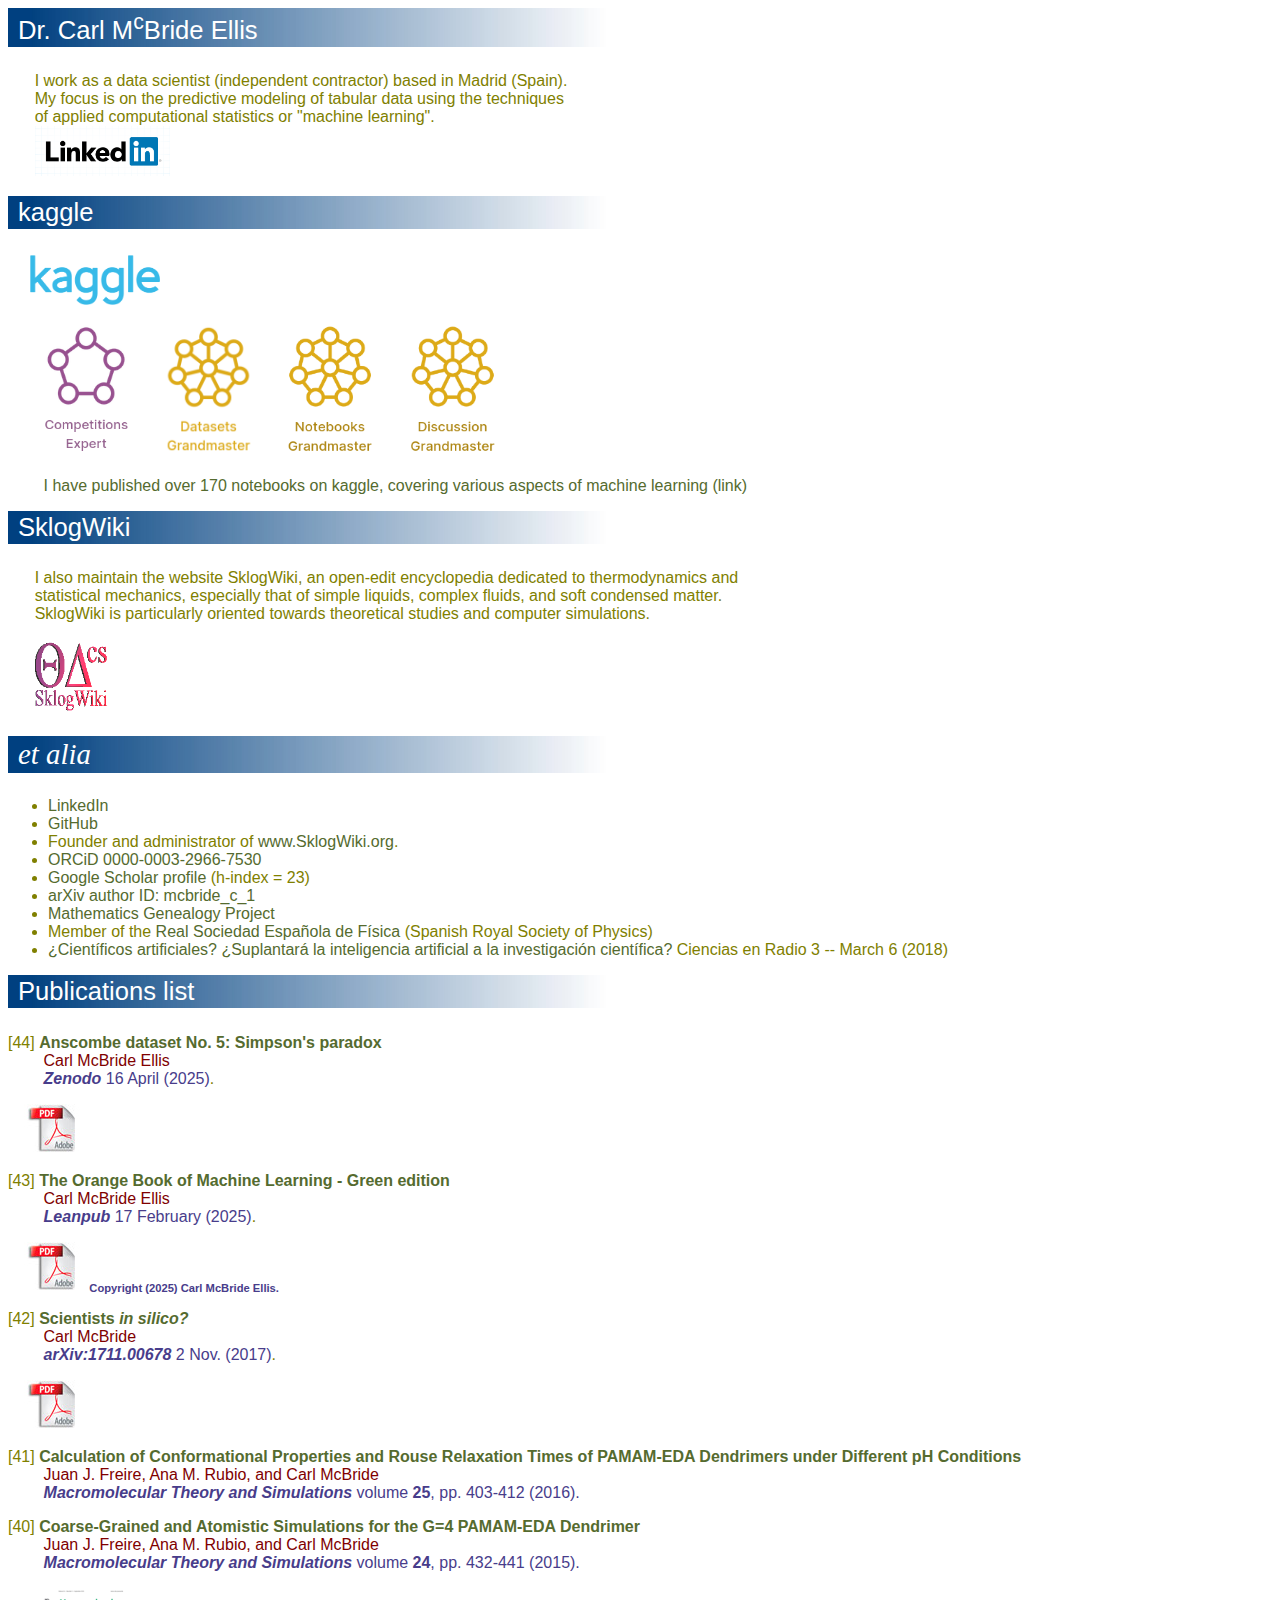
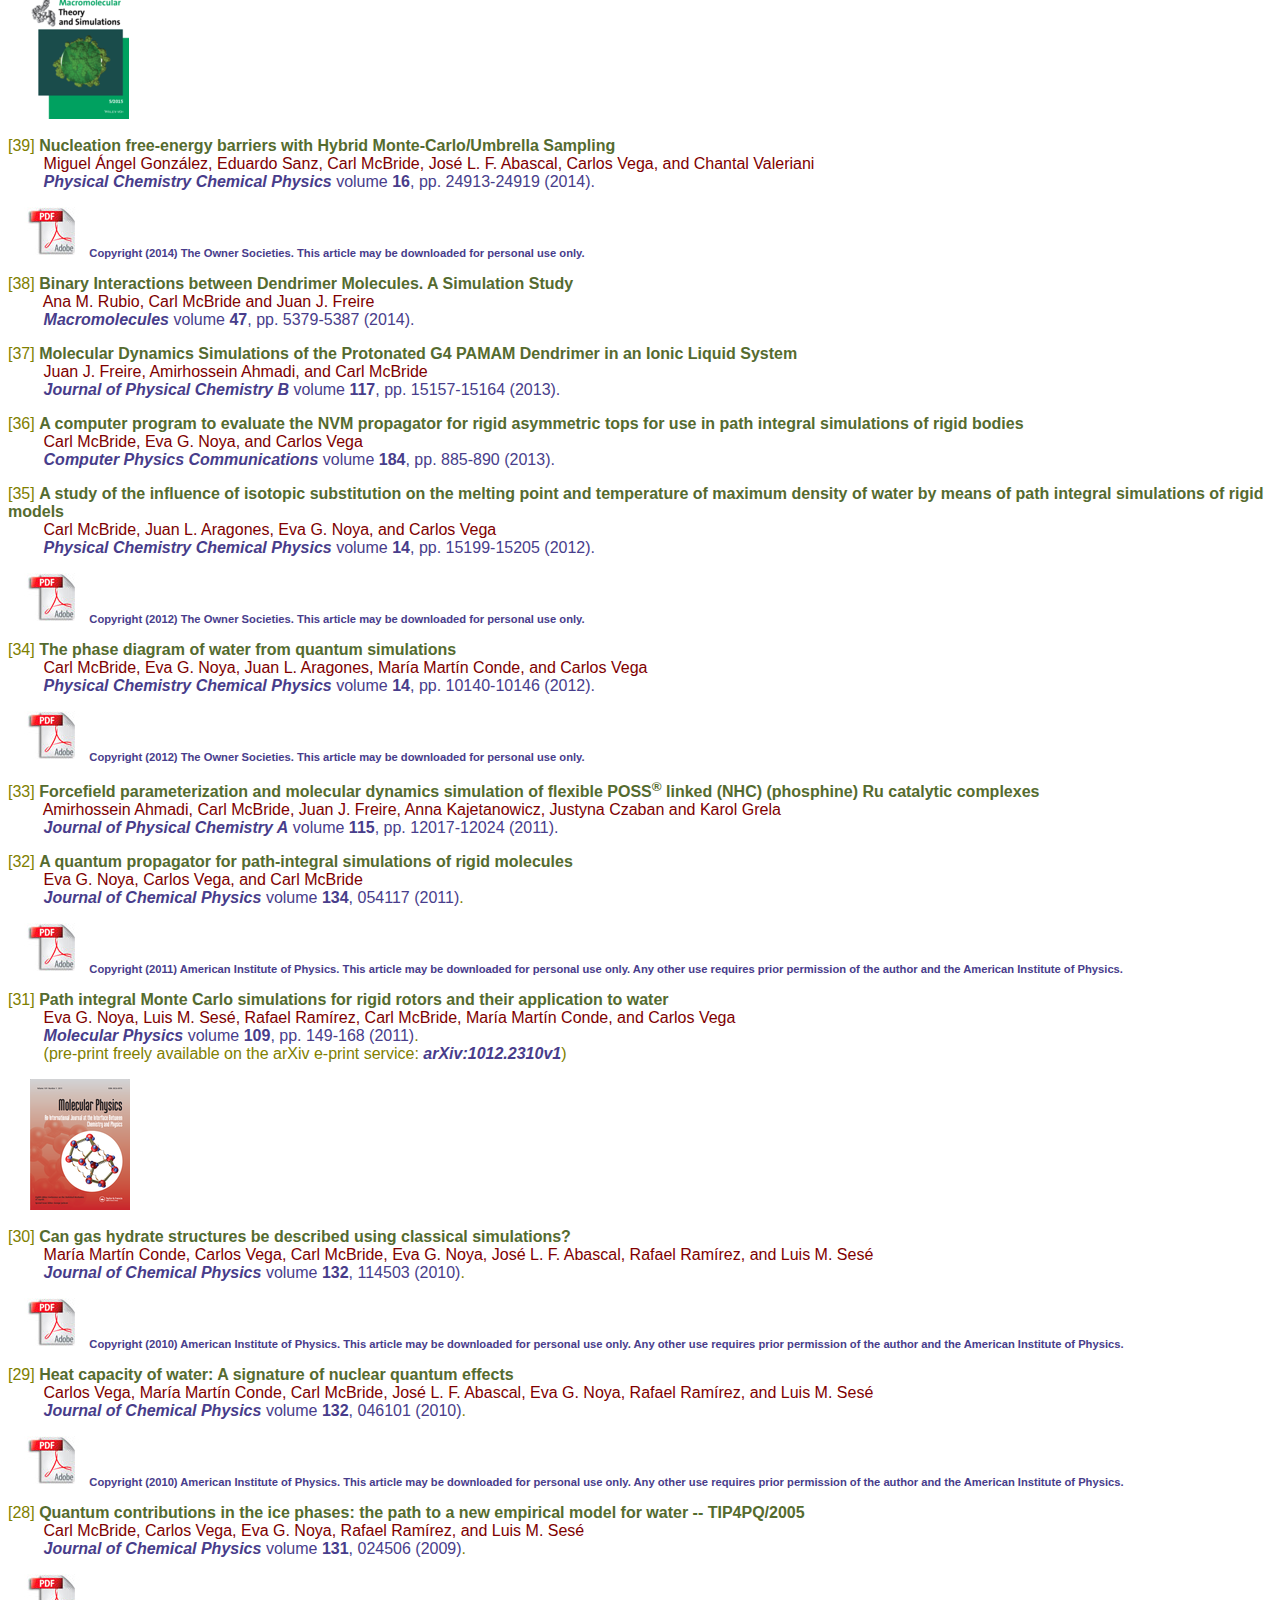
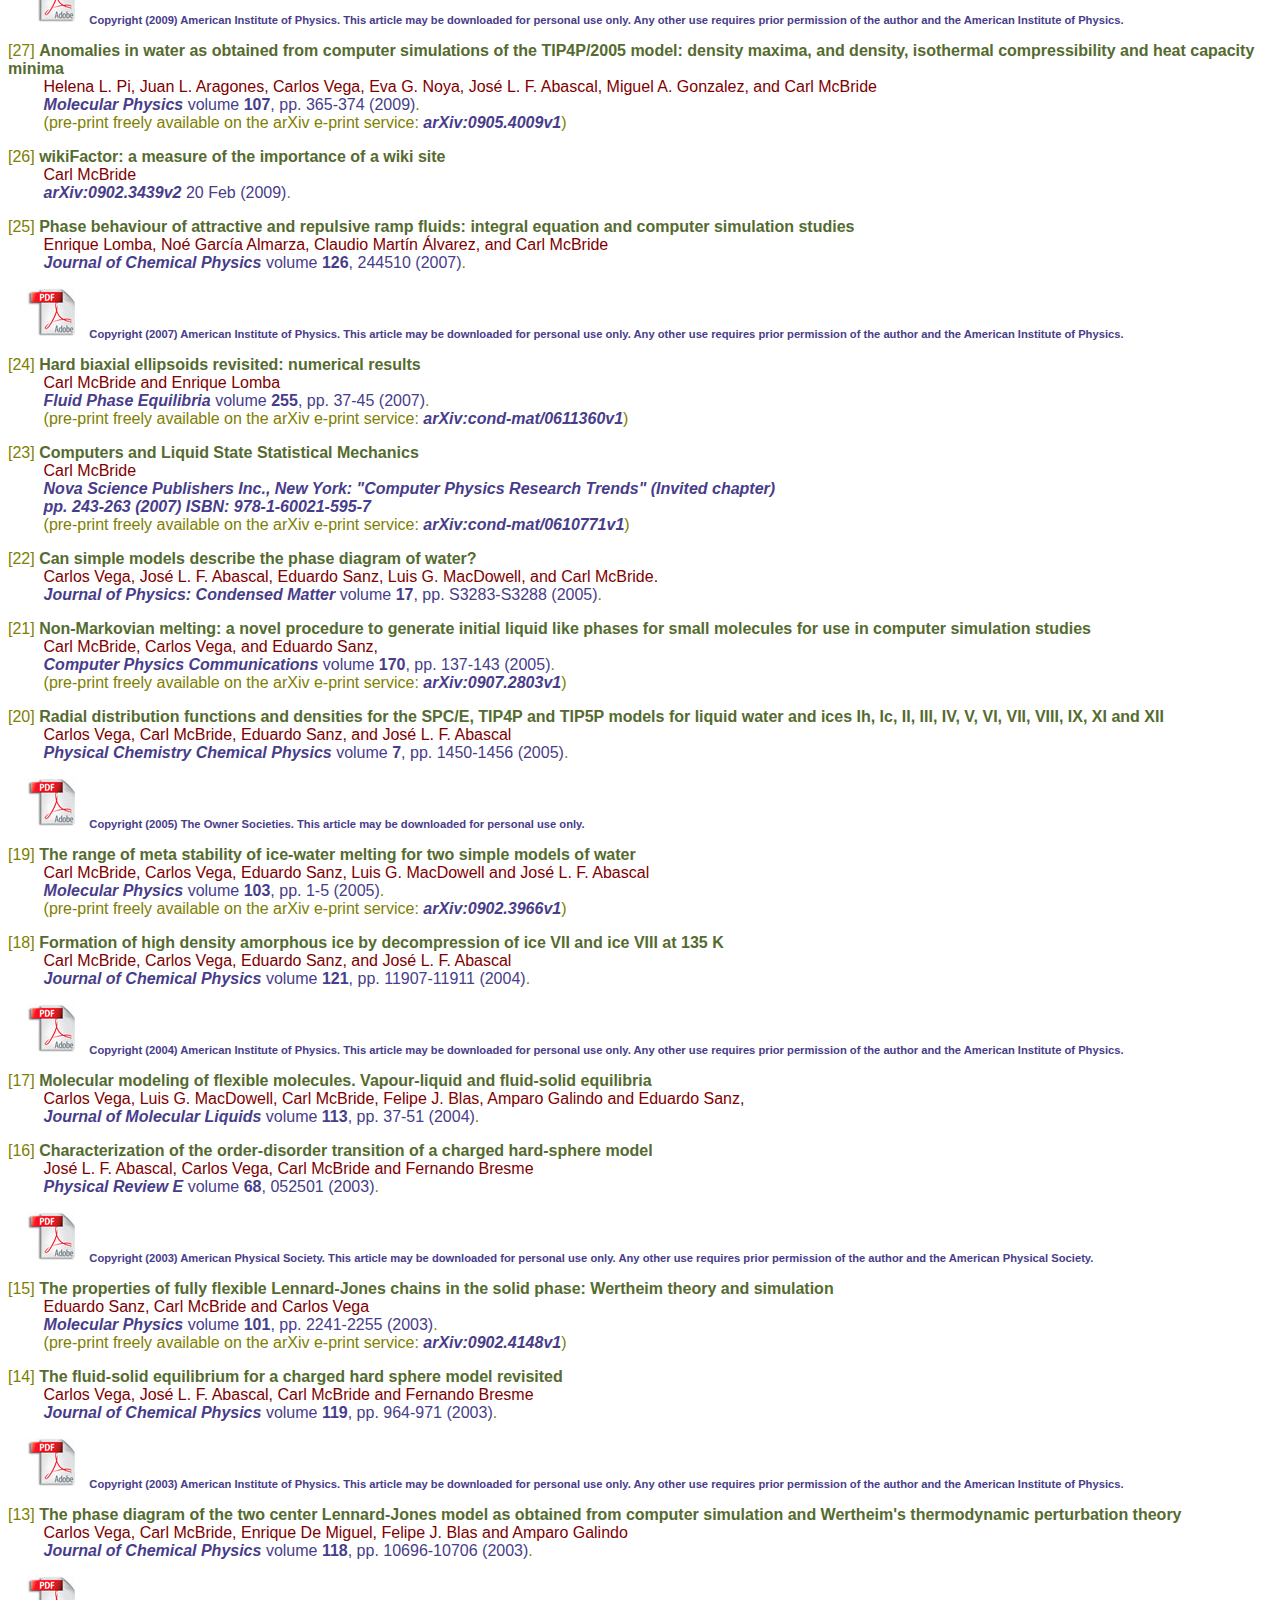
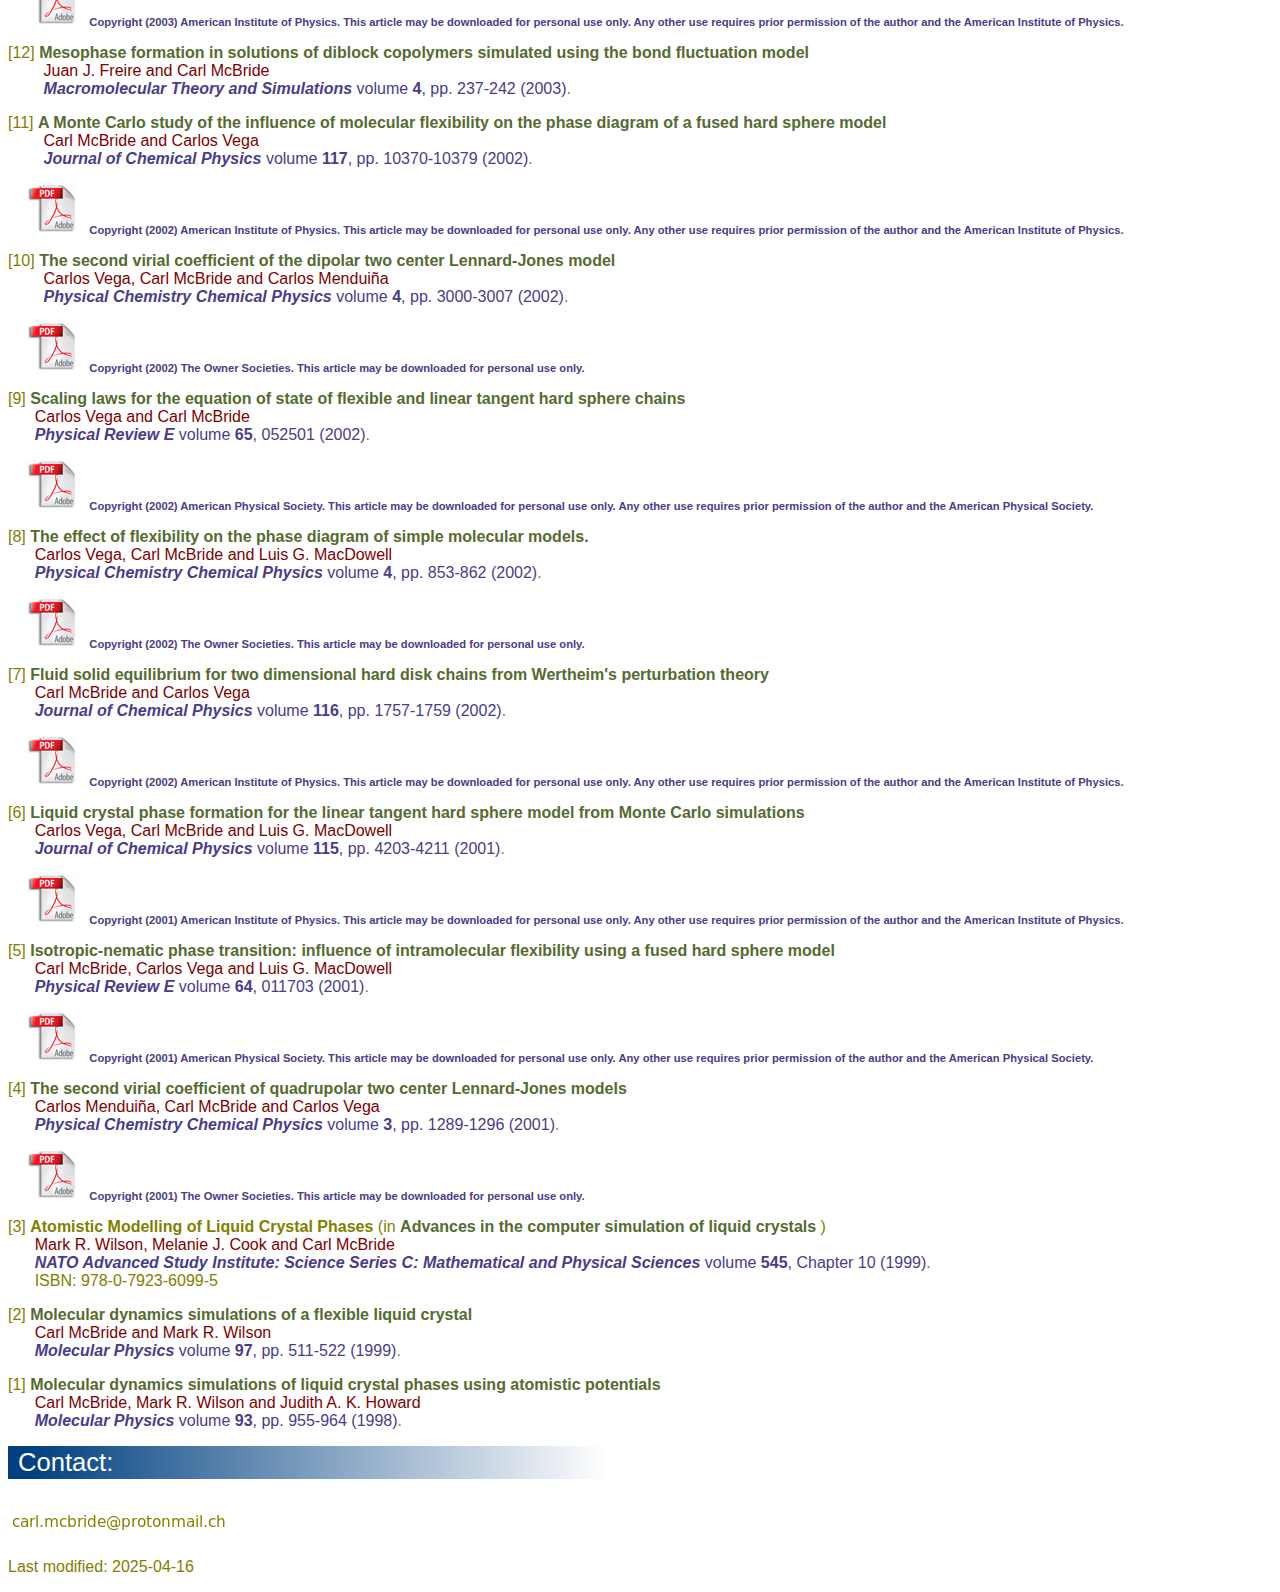
<file: index.html>
<?xml version="1.1" encoding="iso-8859-1"?>
<!DOCTYPE
 html PUBLIC "-//W3C//DTD XHTML 1.1//EN"
 "http://www.w3.org/TR/xhtml11/DTD/xhtml11.dtd">
<html xmlns="http://www.w3.org/1999/xhtml" xml:lang="en" >
<head>
      <title>Dr. Carl McBride Ellis</title>
      <link rel="stylesheet" type="text/css" href="carlmcbride.css" />
      <meta name="description" content="Publications list of the data scientist Dr. Carl McBride Ellis (ORCiD 0000-0003-2966-7530 ResearcherID A-7896-2008), along with an address for correspondence."/>
      <meta name="Author" content="Carl McBride Ellis"/>
      <meta name="date" content="2025-04-16"/>
      <meta name="robots" content="index,follow"/>
</head>
<body>
<h3>Dr. Carl M<sup>c</sup>Bride Ellis</h3>
&nbsp; &nbsp; &nbsp; I work as a data scientist (independent contractor) based in Madrid (Spain). <br/>
&nbsp; &nbsp; &nbsp; My focus is on the predictive modeling of tabular data using the techniques <br/>
&nbsp; &nbsp; &nbsp; of applied computational statistics or "machine learning". <br/>
&nbsp; &nbsp; &nbsp; <a href="https://www.linkedin.com/in/carl-mcbride-ellis/" class="pictureLink"> <img  style="border:0;border:0;height:50px" src="images/Linked_In_Branding.png"  alt="linkedin"/></a> <br/>
</p>
<h3>kaggle</h3>
<p class="biog">
&nbsp;&nbsp; &nbsp;<a href="https://www.kaggle.com/carlmcbrideellis" class="pictureLink"> <img  style="border:0;border:0;height:50px" src="images/kaggle.png"  alt="kaggle"/></a> 
</p>
<p class="biog">
&nbsp; &nbsp;&nbsp; &nbsp;<a href="https://www.kaggle.com/carlmcbrideellis/" class="pictureLink"> <img  style="border:0;border:0;height:130px" src="images/kaggle_Competitions_expert_symbol.png"  alt="kaggle Competitions Expert"/></a> 
&nbsp; &nbsp;&nbsp; <a href="https://www.kaggle.com/carlmcbrideellis/" class="pictureLink"> <img  style="border:0;border:0;height:130px" src="images/kaggle_Datasets_GM_symbol.png"  alt="kaggle Datasets Grandmaster"/></a> 
&nbsp; &nbsp;&nbsp; <a href="https://www.kaggle.com/carlmcbrideellis/" class="pictureLink"> <img  style="border:0;border:0;height:130px" src="images/Notebooks_GM_symbol.png"  alt="kaggle Notebooks Grandmaster"/></a> 
&nbsp;&nbsp; &nbsp;<a href="https://www.kaggle.com/carlmcbrideellis/" class="pictureLink"> <img  style="border:0;border:0;height:130px" src="images/kaggle_Discussion_GM_symbol.png"  alt="kaggle Discussions Grandmaster"/></a> 
<br/>
<br/>
&nbsp; &nbsp; &nbsp; &nbsp; <a href="https://www.kaggle.com/code/carlmcbrideellis/a-selection-of-my-kaggle-notebooks" class="biogLink">I have published over 170 notebooks on kaggle, covering various aspects of machine learning (link)</a>
</p>
<h3>SklogWiki</h3>
<p class="biog">
&nbsp; &nbsp; &nbsp;
I also maintain the website SklogWiki, an open-edit encyclopedia dedicated to thermodynamics and <br/>
&nbsp; &nbsp; &nbsp;
statistical mechanics, especially that of simple liquids, complex fluids, and soft condensed matter. <br/>
&nbsp; &nbsp; &nbsp;
SklogWiki is particularly oriented towards theoretical studies and computer simulations.  <br/>
<br/>
&nbsp; &nbsp; &nbsp;
<a href="http://www.sklogwiki.org" class="pictureLink"><img style="border:0;width:75px;height:75px" src="images/SklogWiki.png"  alt="SklogWiki" /></a>
</p>
<h2>et alia</h2>
<ul>
<li> <a href="https://www.linkedin.com/in/carl-mcbride-ellis/" class="biogLink">LinkedIn</a></li> 
<li> <a href="https://github.com/Carl-McBride-Ellis" class="biogLink">GitHub</a></li> 
<li> Founder and administrator of <a href="http://www.sklogwiki.org/" class="biogLink">www.SklogWiki.org</a>.</li>
<li> <a href="http://orcid.org/0000-0003-2966-7530" class="biogLink">ORCiD 0000-0003-2966-7530</a></li> 
<!-- <li> Web of Science <a href="  http://www.researcherid.com/rid/A-7896-2008  " class="biogLink">ResearcherID A-7896-2008</a>.</li> -->
<li> <a href="https://scholar.google.com/citations?user=Xlq28MIAAAAJ" class="biogLink">Google Scholar profile</a> (h-index = 23)</li>
<li> <a href="http://arxiv.org/a/mcbride_c_1" class="biogLink">arXiv author ID: mcbride_c_1</a></li> 
<li> <a href="https://www.mathgenealogy.org/id.php?id=95651" class="biogLink">Mathematics Genealogy Project</a></li> 
<li> Member of the <a href="http://www.rsef.org/" class="biogLink">Real Sociedad Espa&ntilde;ola de F&iacute;sica</a> (Spanish Royal Society of Physics)  </li>
<li> <a href="https://youtu.be/GeBU4czvbqU" class="biogLink">&#191;Cient&iacute;ficos artificiales? &#191;Suplantar&aacute; la inteligencia artificial a la investigaci&oacute;n cient&iacute;fica?</a> Ciencias en Radio 3 -- March 6 (2018)</li>
<!--  <li> <a href="http://divulgauned.es/el-formato-wiki-tiene-mucho-potencial-frente-a-libros-de-texto-en-papel/" class="biogLink">El formato wiki tiene mucho potencial frente a libros de texto en papel</a> divulgaUNED  March 31 (2014)</li>  -->
</ul>
<h3>Publications list</h3>
<p>
<!-- %%%%%%%%%%%%%%%%%%%%%%%%%%%%%%%%%%%%%%%%%%%%%%%%%%%%%%%%%%%%%%%%%%%%%%%%%%%%%%%%%%%%%%%%%%%%%%%%%%%%%%%%%% -->
[44]
<a href="https://doi.org/10.5281/zenodo.15209087" class="titleLink">Anscombe dataset No. 5: Simpson's paradox</a><br/>
<span class="authornolink">
&nbsp; &nbsp; &nbsp; &nbsp;
Carl McBride Ellis
</span>
<br/>
&nbsp; &nbsp; &nbsp; &nbsp; <a href="https://doi.org/10.5281/zenodo.15209087" class="journalLink">Zenodo</a>
<span class="journref" >16 April (2025)</span>.
</p>
<p class="copyright">
<a href="carl_post_prints/Anscombe_quintet_paper.pdf" class="pictureLink"><img style="border:0;" src="images/pdf_icon_test.jpg"  alt="download paper" /></a>
</p>
<p>
<!-- %%%%%%%%%%%%%%%%%%%%%%%%%%%%%%%%%%%%%%%%%%%%%%%%%%%%%%%%%%%%%%%%%%%%%%%%%%%%%%%%%%%%%%%%%%%%%%%%%%%%%%%%%% -->
[43]
<a href="https://leanpub.com/TOBoML2" class="titleLink">The Orange Book of Machine Learning - Green edition</a> <br/>
<span class="authornolink">
&nbsp; &nbsp; &nbsp; &nbsp;
Carl McBride Ellis
</span>
<br/>
&nbsp; &nbsp; &nbsp; &nbsp; <a href="https://leanpub.com/TOBoML2" class="journalLink">Leanpub</a>
<span class="journref" >17 February (2025)</span>.
</p>
<p class="copyright">
<a href="https://carl-mcbride-ellis.github.io/TOBoML/TOBoML.pdf" class="pictureLink"><img style="border:0;" src="images/pdf_icon_test.jpg"  alt="download book (free version)" /></a>
&nbsp; Copyright (2025) Carl McBride Ellis.
</p>
<p>
<!-- %%%%%%%%%%%%%%%%%%%%%%%%%%%%%%%%%%%%%%%%%%%%%%%%%%%%%%%%%%%%%%%%%%%%%%%%%%%%%%%%%%%%%%%%%%%%%%%%%%%%%%%%%% -->
[42]
<a href="https://arxiv.org/abs/1711.00678 " class="titleLink">Scientists  <i> in silico? </i> </a> <br/>
<span class="authornolink">
&nbsp; &nbsp; &nbsp; &nbsp;
Carl McBride
</span>
<br/>
&nbsp; &nbsp; &nbsp; &nbsp; <a href=" https://arxiv.org/abs/1711.00678 " class="journalLink">      	arXiv:1711.00678  </a>
<span class="journref" >2 Nov. (2017)</span>.
</p>
<p class="copyright">
<a href="carl_post_prints/1711.00678.pdf" class="pictureLink"><img style="border:0;" src="images/pdf_icon_test.jpg"  alt="download paper" /></a>
</p>
<p>
<!-- %%%%%%%%%%%%%%%%%%%%%%%%%%%%%%%%%%%%%%%%%%%%%%%%%%%%%%%%%%%%%%%%%%%%%%%%%%%%%%%%%%%%%%%%%%%%%%%%%%%%%%%%%% -->
[41]
<a href=" http://dx.doi.org/10.1002/mats.201600012" class="titleLink">Calculation of Conformational Properties and Rouse Relaxation Times of PAMAM-EDA Dendrimers under Different pH Conditions</a> <br/>
<span class="authornolink">
&nbsp; &nbsp; &nbsp; &nbsp; <a href="http://friedel.uned.es/jfg.html" class="authorLink"> Juan J. Freire</a>,
<a href="http://oboe.quim.ucm.es/arc.html" class="authorLink">Ana M. Rubio</a>,
and
Carl McBride
</span>
<br/>
&nbsp; &nbsp; &nbsp; &nbsp; <a href="http://onlinelibrary.wiley.com/journal/10.1002/%28ISSN%291521-3919"  class="journalLink"               >Macromolecular Theory and Simulations</a>
<span class="journref" >  volume <b> 25</b>, pp. 403-412  (2016).  </span><br/>
</p>
<p>
<!-- %%%%%%%%%%%%%%%%%%%%%%%%%%%%%%%%%%%%%%%%%%%%%%%%%%%%%%%%%%%%%%%%%%%%%%%%%%%%%%%%%%%%%%%%%%%%%%%%%%%%%%%%%% -->
[40]
<a href=" http://dx.doi.org/10.1002/mats.201500028" class="titleLink">Coarse-Grained and Atomistic Simulations for the G=4 PAMAM-EDA Dendrimer</a> <br/>
<span class="authornolink">
&nbsp; &nbsp; &nbsp; &nbsp; <a href="http://friedel.uned.es/jfg.html" class="authorLink"> Juan J. Freire</a>,
<a href="http://oboe.quim.ucm.es/arc.html" class="authorLink">Ana M. Rubio</a>,
and
Carl McBride
</span>
<br/>
&nbsp; &nbsp; &nbsp; &nbsp; <a href="http://onlinelibrary.wiley.com/journal/10.1002/%28ISSN%291521-3919"  class="journalLink" >Macromolecular Theory and Simulations</a>
<span class="journref" >  volume <b> 24</b>, pp. 432-441  (2015).  </span><br/>
</p>
<p class="copyright">
&nbsp; &nbsp; &nbsp; &nbsp;<a href="images/MolecTheorySim_coverVol24_Iss05.png" class="pictureLink"><img  style="border:0;" src="images/MolecTheorySim_coverVol24_Iss05_thumb.png"  alt="cover art"/></a>
</p>
<p>
<!-- %%%%%%%%%%%%%%%%%%%%%%%%%%%%%%%%%%%%%%%%%%%%%%%%%%%%%%%%%%%%%%%%%%%%%%%%%%%%%%%%%%%%%%%%%%%%%%%%%%%%%%%%%% -->
[39]
<a href=" http://dx.doi.org/10.1039/C4CP02817A" class="titleLink">Nucleation free-energy barriers with Hybrid Monte-Carlo/Umbrella Sampling</a> <br/>
<span class="authornolink">
&nbsp; &nbsp; &nbsp; &nbsp; 
<a href="http://catalan.quim.ucm.es/mac.html" class="authorLink">Miguel &Aacute;ngel Gonz&aacute;lez</a>,
<a href="https://sites.google.com/site/eduardosanzhome/home" class="authorLink"> Eduardo Sanz</a>,
Carl McBride,
<a href="http://cacharro.quim.ucm.es/" class="authorLink"> Jos&eacute; L. F. Abascal</a>,
<a href="http://catalan.quim.ucm.es/carlos.html" class="authorLink">Carlos Vega</a>,
and
<a href="https://sites.google.com/site/chantalvaleriani/home" class="authorLink"> Chantal Valeriani</a>
</span>
<br/>
&nbsp; &nbsp; &nbsp; &nbsp; <a href="http://www.rsc.org/Publishing/Journals/CP/index.asp"  class="journalLink" >Physical Chemistry Chemical Physics</a>
<span class="journref" >    volume <b> 16</b>, pp. 24913-24919  (2014). </span><br/>
</p>
<p class="copyright">
<a href="carl_post_prints/c4cp02817a.pdf" class="pictureLink"><img style="border:0;" src="images/pdf_icon_test.jpg"  alt="download paper" /></a>
&nbsp; Copyright (2014) The Owner Societies.  This article may be downloaded for personal use only.
</p>
<p>
<!-- %%%%%%%%%%%%%%%%%%%%%%%%%%%%%%%%%%%%%%%%%%%%%%%%%%%%%%%%%%%%%%%%%%%%%%%%%%%%%%%%%%%%%%%%%%%%%%%%%%%%%%%%%% -->
[38]
<a href=" http://dx.doi.org/10.1021/ma501127f" class="titleLink">Binary Interactions between Dendrimer Molecules. A Simulation Study</a> <br/>
<span class="authornolink">
&nbsp; &nbsp; &nbsp; &nbsp; <a href="http://oboe.quim.ucm.es/arc.html" class="authorLink">Ana M. Rubio</a>,
Carl McBride
and
<a href="http://friedel.uned.es/jfg.html" class="authorLink"> Juan J. Freire</a>
</span>
<br/>
&nbsp; &nbsp; &nbsp; &nbsp; <a href="http://pubs.acs.org/journal/mamobx"  class="journalLink" >Macromolecules</a>
<span class="journref" >    volume <b> 47</b>, pp. 5379-5387  (2014). </span><br/>
</p>
<p>
<!-- %%%%%%%%%%%%%%%%%%%%%%%%%%%%%%%%%%%%%%%%%%%%%%%%%%%%%%%%%%%%%%%%%%%%%%%%%%%%%%%%%%%%%%%%%%%%%%%%%%%%%%%%%% -->
[37]
<a href=" http://dx.doi.org/10.1021/jp402586s" class="titleLink">Molecular Dynamics Simulations of the Protonated G4 PAMAM Dendrimer in an Ionic Liquid System</a> <br/>
<span class="authornolink">
&nbsp; &nbsp; &nbsp; &nbsp; <a href="http://friedel.uned.es/jfg.html" class="authorLink"> Juan J. Freire</a>,
<a href="http://friedel.uned.es/amir.html" class="authorLink">Amirhossein Ahmadi</a>,
and
Carl McBride
</span>
<br/>
&nbsp; &nbsp; &nbsp; &nbsp; <a href="http://pubs.acs.org/journal/jpcbfk"  class="journalLink" >Journal of Physical Chemistry B</a>
<span class="journref" >    volume <b> 117</b>, pp. 15157-15164  (2013). </span><br/>
</p>
<p>
<!-- %%%%%%%%%%%%%%%%%%%%%%%%%%%%%%%%%%%%%%%%%%%%%%%%%%%%%%%%%%%%%%%%%%%%%%%%%%%%%%%%%%%%%%%%%%%%%%%%%%%%%%%%%% -->
[36]
<a href=" http://dx.doi.org/10.1016/j.cpc.2012.10.025" class="titleLink">A computer program to evaluate the NVM propagator for rigid asymmetric tops for use in path integral simulations of rigid bodies</a> <br/>
<span class="authornolink">
&nbsp; &nbsp; &nbsp; &nbsp;
Carl McBride,
<a href="http://www.qft.iqfr.csic.es/index.php?option=com_content&amp;view=article&amp;id=60:eva&amp;catid=36" class="authorLink">Eva G. Noya</a>,
and
<a href="http://catalan.quim.ucm.es/carlos_en.html" class="authorLink">Carlos Vega</a>
</span>
<br/>
&nbsp; &nbsp; &nbsp; &nbsp; <a href="http://www.sciencedirect.com/science/journal/00104655"  class="journalLink" >Computer Physics Communications</a>
<span class="journref" >    volume <b> 184</b>, pp. 885-890  (2013). </span><br/>
</p>
<p>
<!-- %%%%%%%%%%%%%%%%%%%%%%%%%%%%%%%%%%%%%%%%%%%%%%%%%%%%%%%%%%%%%%%%%%%%%%%%%%%%%%%%%%%%%%%%%%%%%%%%%%%%%%%%%% -->
[35]
<a href=" http://dx.doi.org/10.1039/C2CP42393F" class="titleLink">A study of the influence of isotopic substitution on the melting point and temperature of maximum density of water by means of path integral simulations of rigid models</a> <br/>
<span class="authornolink">
&nbsp; &nbsp; &nbsp; &nbsp;
Carl McBride,
<a href="http://catalan.quim.ucm.es/lufi.html" class="authorLink">Juan L. Aragones</a>,
<a href="http://www.qft.iqfr.csic.es/index.php?option=com_content&amp;view=article&amp;id=60:eva&amp;catid=36" class="authorLink">Eva G. Noya</a>,
and
<a href="http://catalan.quim.ucm.es/carlos_en.html" class="authorLink">Carlos Vega</a>
</span>
<br/>
&nbsp; &nbsp; &nbsp; &nbsp; <a href="http://www.rsc.org/Publishing/Journals/CP/index.asp"  class="journalLink" >Physical Chemistry Chemical Physics</a>
<span class="journref" >    volume <b> 14</b>, pp. 15199-15205   (2012). </span><br/>
</p>
<p class="copyright">
<a href="carl_post_prints/c2cp42393f.pdf" class="pictureLink"><img style="border:0;" src="images/pdf_icon_test.jpg"  alt="download paper" /></a>
&nbsp; Copyright (2012) The Owner Societies.  This article may be downloaded for personal use only.
</p>
<p>
<!-- %%%%%%%%%%%%%%%%%%%%%%%%%%%%%%%%%%%%%%%%%%%%%%%%%%%%%%%%%%%%%%%%%%%%%%%%%%%%%%%%%%%%%%%%%%%%%%%%%%%%%%%%%% -->
[34]
<a href=" http://dx.doi.org/10.1039/C2CP40962C" class="titleLink">The phase diagram of water from quantum simulations</a> <br/>
<span class="authornolink">
&nbsp; &nbsp; &nbsp; &nbsp;
Carl McBride,
<a href="http://www.qft.iqfr.csic.es/index.php?option=com_content&amp;view=article&amp;id=60:eva&amp;catid=36" class="authorLink">Eva G. Noya</a>,
<a href="http://catalan.quim.ucm.es/lufi.html" class="authorLink">Juan L. Aragones</a>,
<a href="http://catalan.quim.ucm.es/maria.html" class="authorLink">Mar&iacute;a Mart&iacute;n Conde</a>,
and
<a href="http://catalan.quim.ucm.es/carlos_en.html" class="authorLink">Carlos Vega</a>
</span>
<br/>
&nbsp; &nbsp; &nbsp; &nbsp; <a href="http://www.rsc.org/Publishing/Journals/CP/index.asp"  class="journalLink" >Physical Chemistry Chemical Physics</a>
<span class="journref" >    volume <b> 14</b>, pp. 10140-10146   (2012). </span> <br/>
</p>
<p class="copyright">
<a href="carl_post_prints/c2cp40962c.pdf" class="pictureLink"><img style="border:0;" src="images/pdf_icon_test.jpg"  alt="download paper" /></a>
&nbsp; Copyright (2012) The Owner Societies.  This article may be downloaded for personal use only.
</p>
<p>
<!-- %%%%%%%%%%%%%%%%%%%%%%%%%%%%%%%%%%%%%%%%%%%%%%%%%%%%%%%%%%%%%%%%%%%%%%%%%%%%%%%%%%%%%%%%%%%%%%%%%%%%%%%%%% -->
[33]
<a href=" http://dx.doi.org/10.1021/jp2062332" class="titleLink">Forcefield parameterization and molecular dynamics simulation of flexible POSS<sup>&reg;</sup> linked (NHC) (phosphine) Ru catalytic complexes</a> <br/>
<span class="authornolink">
&nbsp; &nbsp; &nbsp; &nbsp;
<a href="http://friedel.uned.es/amir.html" class="authorLink">Amirhossein Ahmadi</a>,
Carl McBride,
<a href="http://friedel.uned.es/jfg.html" class="authorLink"> Juan J. Freire</a>,
Anna Kajetanowicz,
Justyna Czaban
and
<a href="http://www.karolgrela.eu/grela/" class="authorLink"> Karol Grela</a>
</span>
<br/>
&nbsp; &nbsp; &nbsp; &nbsp; <a href="http://pubs.acs.org/journal/jpcafh" class="journalLink">Journal of Physical Chemistry A</a>
<span class="journref" >   volume <b> 115</b>, pp. 12017-12024  (2011). </span>  <br/>
</p>
<p>
<!-- %%%%%%%%%%%%%%%%%%%%%%%%%%%%%%%%%%%%%%%%%%%%%%%%%%%%%%%%%%%%%%%%%%%%%%%%%%%%%%%%%%%%%%%%%%%%%%%%%%%%%%%%%% -->
[32]
<a href=" http://dx.doi.org/10.1063/1.3544214 " class="titleLink">A quantum propagator for path-integral simulations of rigid molecules</a> <br/>
<span class="authornolink">
&nbsp; &nbsp; &nbsp; &nbsp;
<a href="http://www.qft.iqfr.csic.es/index.php?option=com_content&amp;view=article&amp;id=60:eva&amp;catid=36" class="authorLink">Eva G. Noya</a>,
<a href="http://catalan.quim.ucm.es/carlos.html" class="authorLink">Carlos Vega</a>,
and
Carl McBride
</span>
<br/>
&nbsp; &nbsp; &nbsp; &nbsp; <a href="http://scitation.aip.org/jcpo/" class="journalLink">Journal of Chemical Physics</a>
<span class="journref" > volume <b> 134</b>, 054117  (2011)</span>.  <br/>
</p>
<p class="copyright">
<a href="carl_post_prints/JChemPhys_134_054117.pdf" class="pictureLink"><img  style="border:0;" src="images/pdf_icon_test.jpg"  alt="download paper"/></a>
&nbsp; Copyright (2011) American Institute of Physics.  This article may be downloaded for personal use only. Any other use requires prior permission of the author and the American Institute of Physics.
</p>
<p>
<!-- %%%%%%%%%%%%%%%%%%%%%%%%%%%%%%%%%%%%%%%%%%%%%%%%%%%%%%%%%%%%%%%%%%%%%%%%%%%%%%%%%%%%%%%%%%%%%%%%%%%%%%%%%% -->
[31]
<a href=" http://dx.doi.org/10.1080/00268976.2010.528202 " class="titleLink">Path integral Monte Carlo simulations for rigid rotors and their application to water</a> <br/>
<span class="authornolink">
&nbsp; &nbsp; &nbsp; &nbsp;
<a href="http://www.qft.iqfr.csic.es/index.php?option=com_content&amp;view=article&amp;id=60:eva&amp;catid=36" class="authorLink">Eva G. Noya</a>,
<a href="http://www.uned.es/dpto-fisicoquimica/personas/luis.htm" class="authorLink">Luis M. Ses&eacute;</a>,
<a href="http://www.icmm.csic.es/eng/sciact/ln_theory_and_simulation_of_materials.php" class="authorLink">Rafael Ram&iacute;rez</a>,
Carl McBride, 
<a href="http://catalan.quim.ucm.es/maria.html" class="authorLink">Mar&iacute;a Mart&iacute;n Conde</a>,
and
<a href="http://catalan.quim.ucm.es/carlos.html" class="authorLink">Carlos Vega</a>
</span>
<br/>
&nbsp; &nbsp; &nbsp; &nbsp; <a href="http://www.tandf.co.uk/journals/titles/00268976.asp"  class="journalLink">Molecular Physics</a>
<span class="journref" >volume <b> 109</b>, pp.  149-168 (2011)</span>.  <br/>
&nbsp; &nbsp; &nbsp; &nbsp;  (pre-print freely available on the arXiv e-print service: <a href="http://arxiv.org/abs/1012.2310" class="journalLink">arXiv:1012.2310v1</a>)
</p>
<p class="copyright">
&nbsp; &nbsp; &nbsp; &nbsp;<a href="images/MolPhys_coverVol109_Iss01.png" class="pictureLink"><img  style="border:0;" src="images/MolPhys_coverVol109_Iss01_thumb.png"  alt="cover art"/></a>
</p>
<p>
<!-- %%%%%%%%%%%%%%%%%%%%%%%%%%%%%%%%%%%%%%%%%%%%%%%%%%%%%%%%%%%%%%%%%%%%%%%%%%%%%%%%%%%%%%%%%%%%%%%%%%%%%%%%%% -->
[30]
<a href=" http://dx.doi.org/10.1063/1.3353953 " class="titleLink">Can gas hydrate structures be described using classical simulations?</a> <br/>
<span class="authornolink">
&nbsp; &nbsp; &nbsp; &nbsp;
<a href="http://catalan.quim.ucm.es/maria.html" class="authorLink">Mar&iacute;a Mart&iacute;n Conde</a>,
<a href="http://catalan.quim.ucm.es/carlos.html" class="authorLink">Carlos Vega</a>,
Carl McBride,
<a href="http://www.qft.iqfr.csic.es/index.php?option=com_content&amp;view=article&amp;id=60:eva&amp;catid=36" class="authorLink">Eva G. Noya</a>,
<a href="http://cacharro.quim.ucm.es/" class="authorLink"> Jos&eacute; L. F. Abascal</a>,
<a href="http://www.icmm.csic.es/eng/sciact/ln_theory_and_simulation_of_materials.php" class="authorLink">Rafael Ram&iacute;rez</a>,
and
<a href="http://www.uned.es/dpto-fisicoquimica/personas/luis.htm" class="authorLink">Luis M. Ses&eacute;</a>
</span>
<br/>
&nbsp; &nbsp; &nbsp; &nbsp; <a href="http://scitation.aip.org/jcpo/" class="journalLink">Journal of Chemical Physics</a>
<span class="journref" > volume <b> 132</b>, 114503 (2010)</span>.  <br/>
</p>
<p class="copyright">
<a href="carl_post_prints/JChemPhys_132_114503.pdf" class="pictureLink"><img  style="border:0;" src="images/pdf_icon_test.jpg"  alt="download paper"/></a>
&nbsp; Copyright (2010) American Institute of Physics.  This article may be downloaded for personal use only. Any other use requires prior permission of the author and the American Institute of Physics.
</p>
<p>
<!-- %%%%%%%%%%%%%%%%%%%%%%%%%%%%%%%%%%%%%%%%%%%%%%%%%%%%%%%%%%%%%%%%%%%%%%%%%%%%%%%%%%%%%%%%%%%%%%%%%%%%%%%%%% -->
[29]
<a href=" http://dx.doi.org/10.1063/1.3298879   " class="titleLink">Heat capacity of water: A signature of nuclear quantum effects</a> <br/>
<span class="authornolink">
&nbsp; &nbsp; &nbsp; &nbsp;
<a href="http://catalan.quim.ucm.es/carlos.html" class="authorLink">Carlos Vega</a>,
<a href="http://catalan.quim.ucm.es/maria.html" class="authorLink">Mar&iacute;a Mart&iacute;n Conde</a>,
Carl McBride,
<a href="http://cacharro.quim.ucm.es/" class="authorLink"> Jos&eacute; L. F. Abascal</a>,
<a href="http://www.qft.iqfr.csic.es/index.php?option=com_content&amp;view=article&amp;id=60:eva&amp;catid=36" class="authorLink">Eva G. Noya</a>,
<a href="http://www.icmm.csic.es/eng/sciact/ln_theory_and_simulation_of_materials.php" class="authorLink">Rafael Ram&iacute;rez</a>,
and
<a href="http://www.uned.es/dpto-fisicoquimica/personas/luis.htm" class="authorLink">Luis M. Ses&eacute;</a>
</span>
<br/>
&nbsp; &nbsp; &nbsp; &nbsp; <a href="http://scitation.aip.org/jcpo/" class="journalLink">Journal of Chemical Physics</a>
<span class="journref" > volume <b> 132</b>, 046101 (2010)</span>.  <br/>
</p>
<p class="copyright">
<a href="carl_post_prints/JChemPhys_132_046101.pdf" class="pictureLink"><img  style="border:0;" src="images/pdf_icon_test.jpg"  alt="download paper"/></a>
&nbsp; Copyright (2010) American Institute of Physics.  This article may be downloaded for personal use only. Any other use requires prior permission of the author and the American Institute of Physics.
</p>
<p>
<!-- %%%%%%%%%%%%%%%%%%%%%%%%%%%%%%%%%%%%%%%%%%%%%%%%%%%%%%%%%%%%%%%%%%%%%%%%%%%%%%%%%%%%%%%%%%%%%%%%%%%%%%%%%% -->
[28]
<a href=" http://dx.doi.org/10.1063/1.3175694  " class="titleLink">Quantum contributions in the ice phases: the path to a new empirical model for water -- TIP4PQ/2005</a> <br/>
<span class="authornolink">
&nbsp; &nbsp; &nbsp; &nbsp;
Carl McBride,
<a href="http://catalan.quim.ucm.es/carlos.html" class="authorLink">Carlos Vega</a>,
<a href="http://www.qft.iqfr.csic.es/index.php?option=com_content&amp;view=article&amp;id=60:eva&amp;catid=36" class="authorLink">Eva G. Noya</a>,
<a href="http://www.icmm.csic.es/eng/sciact/ln_theory_and_simulation_of_materials.php" class="authorLink">Rafael Ram&iacute;rez</a>,
and
<a href="http://www.uned.es/dpto-fisicoquimica/personas/luis.htm" class="authorLink">Luis M. Ses&eacute;</a>
</span>
<br/>
&nbsp; &nbsp; &nbsp; &nbsp; <a href="http://scitation.aip.org/jcpo/" class="journalLink">Journal of Chemical Physics</a>
<span class="journref" > volume <b> 131</b>, 024506 (2009)</span>.  <br/>
</p>
<p class="copyright">
<a href="carl_post_prints/JChemPhys_131_024506.pdf" class="pictureLink"><img  style="border:0;" src="images/pdf_icon_test.jpg"  alt="download paper"/></a>
&nbsp; Copyright (2009) American Institute of Physics.  This article may be downloaded for personal use only. Any other use requires prior permission of the author and the American Institute of Physics.
</p>
<p>
<!-- %%%%%%%%%%%%%%%%%%%%%%%%%%%%%%%%%%%%%%%%%%%%%%%%%%%%%%%%%%%%%%%%%%%%%%%%%%%%%%%%%%%%%%%%%%%%%%%%%%%%%%%%%% -->
[27]
<a href=" http://dx.doi.org/10.1080/00268970902784926 " class="titleLink">  Anomalies in water as obtained from computer simulations of the TIP4P/2005 model:
density maxima, and density, isothermal compressibility and heat capacity
minima </a> <br/>
<span class="authornolink">
&nbsp; &nbsp; &nbsp; &nbsp;
Helena L. Pi,
<a href="http://catalan.quim.ucm.es/lufi.html" class="authorLink">Juan L. Aragones</a>,
<a href="http://catalan.quim.ucm.es/carlos.html" class="authorLink">Carlos Vega</a>,
<a href="http://www.qft.iqfr.csic.es/index.php?option=com_content&amp;view=article&amp;id=60:eva&amp;catid=36" class="authorLink">Eva G. Noya</a>,
<a href="http://cacharro.quim.ucm.es/" class="authorLink"> Jos&eacute; L. F. Abascal</a>,
Miguel A. Gonzalez,
and Carl McBride
</span>
<br/>
&nbsp; &nbsp; &nbsp; &nbsp; <a href="http://www.tandf.co.uk/journals/titles/00268976.asp"  class="journalLink">  Molecular Physics </a>
<span class="journref" >volume <b> 107</b>, pp.  365-374  (2009)</span>. <br/>
&nbsp; &nbsp; &nbsp; &nbsp;  (pre-print freely available on the arXiv e-print service: <a href="http://arxiv.org/abs/0905.4009" class="journalLink">arXiv:0905.4009v1</a>)
</p>
<p>
<!-- %%%%%%%%%%%%%%%%%%%%%%%%%%%%%%%%%%%%%%%%%%%%%%%%%%%%%%%%%%%%%%%%%%%%%%%%%%%%%%%%%%%%%%%%%%%%%%%%%%%%%%%%%% -->
[26]
<a href=" http://arxiv.org/abs/0902.3439  " class="titleLink">wikiFactor: a measure of the importance of a wiki site</a> <br/>
<span class="authornolink">
&nbsp; &nbsp; &nbsp; &nbsp;
Carl McBride
</span>
<br/>
&nbsp; &nbsp; &nbsp; &nbsp; <a href=" http://arxiv.org/abs/0902.3439 " class="journalLink"> 	arXiv:0902.3439v2  </a>
<span class="journref" >20 Feb (2009)</span>.
</p>
<p>
<!-- %%%%%%%%%%%%%%%%%%%%%%%%%%%%%%%%%%%%%%%%%%%%%%%%%%%%%%%%%%%%%%%%%%%%%%%%%%%%%%%%%%%%%%%%%%%%%%%%%%%%%%%%%% -->
[25]
<a href=" http://dx.doi.org/10.1063/1.2748043  " class="titleLink">Phase behaviour of attractive and repulsive ramp fluids: integral equation and computer simulation studies   </a> <br/>
<span class="authornolink">
&nbsp; &nbsp; &nbsp; &nbsp;
<a href="http://www.qft.iqfr.csic.es/personal/enrique/" class="authorLink">Enrique Lomba</a>,
<a href="http://www.qft.iqfr.csic.es/personal/noe/" class="authorLink">No&eacute; Garc&iacute;a Almarza</a>,
<a href="http://www.qft.iqfr.csic.es/personal/cma/" class="authorLink">Claudio Mart&iacute;n &Aacute;lvarez</a>,
and Carl McBride
</span>
<br/>
&nbsp; &nbsp; &nbsp; &nbsp; <a href="http://scitation.aip.org/jcpo/" class="journalLink">Journal of Chemical Physics</a>
<span class="journref" > volume <b> 126</b>, 244510 (2007)</span>.  <br/>
</p>
<p class="copyright">
<a href="carl_post_prints/JChemPhys_126_244510.pdf" class="pictureLink"><img  style="border:0;" src="images/pdf_icon_test.jpg"  alt="download paper"/></a>
&nbsp; Copyright (2007) American Institute of Physics.  This article may be downloaded for personal use only. Any other use requires prior permission of the author and the American Institute of Physics.
</p>
<p>
<!-- %%%%%%%%%%%%%%%%%%%%%%%%%%%%%%%%%%%%%%%%%%%%%%%%%%%%%%%%%%%%%%%%%%%%%%%%%%%%%%%%%%%%%%%%%%%%%%%%%%%%%%%%%% -->
[24]
<a href="http://dx.doi.org/10.1016/j.fluid.2007.03.026" class="titleLink"> Hard biaxial ellipsoids revisited: numerical results  </a> <br/>
<span class="authornolink">
&nbsp; &nbsp; &nbsp; &nbsp;
Carl McBride and
<a href="http://www.qft.iqfr.csic.es/personal/enrique/" class="authorLink"> Enrique Lomba</a>
</span>
<br/>
&nbsp; &nbsp; &nbsp; &nbsp;<a href="http://www.elsevier.com/wps/find/journaldescription.cws_home/502684/description"  class="journalLink"> Fluid Phase Equilibria </a> 
<span class="journref" > volume <b> 255</b>, pp. 37-45  (2007)</span>. <br/>
&nbsp; &nbsp; &nbsp; &nbsp; (pre-print freely available on the arXiv e-print service: <a href="http://arxiv.org/abs/cond-mat/0611360"  class="journalLink">arXiv:cond-mat/0611360v1</a>)
<br/>
</p>
<p>
<!-- %%%%%%%%%%%%%%%%%%%%%%%%%%%%%%%%%%%%%%%%%%%%%%%%%%%%%%%%%%%%%%%%%%%%%%%%%%%%%%%%%%%%%%%%%%%%%%%%%%%%%%%%%% -->
[23]
<a href="http://arxiv.org/abs/cond-mat/0610771 " class="titleLink"> Computers and Liquid State Statistical Mechanics  </a> <br/>
<span class="authornolink">
&nbsp; &nbsp; &nbsp; &nbsp;
Carl McBride
</span>
<br/>
&nbsp; &nbsp; &nbsp; &nbsp; <a href="https://www.novapublishers.com/catalog/product_info.php?products_id=5544"  class="journalLink"> Nova Science Publishers Inc., New York: "Computer Physics Research Trends" (Invited chapter)
<br/> 
&nbsp; &nbsp; &nbsp; &nbsp;  pp. 243-263 (2007) ISBN: 978-1-60021-595-7 </a> <br/>
&nbsp; &nbsp; &nbsp; &nbsp; (pre-print freely available on the arXiv e-print service: <a href="http://arxiv.org/abs/cond-mat/0610771"  class="journalLink">arXiv:cond-mat/0610771v1</a>)
</p>
<p>
<!-- %%%%%%%%%%%%%%%%%%%%%%%%%%%%%%%%%%%%%%%%%%%%%%%%%%%%%%%%%%%%%%%%%%%%%%%%%%%%%%%%%%%%%%%%%%%%%%%%%%%%%%%%%% -->
[22]
<a href=" http://dx.doi.org/10.1088/0953-8984/17/45/013 " class="titleLink"> Can simple models describe the phase diagram of water?  </a> <br/>
<span class="authornolink">
&nbsp; &nbsp; &nbsp; &nbsp; 
<a href="http://catalan.quim.ucm.es/carlos.html" class="authorLink"> Carlos Vega</a>, 
<a href="http://cacharro.quim.ucm.es/" class="authorLink"> Jos&eacute; L. F. Abascal</a>,
<a href="https://sites.google.com/site/eduardosanzhome/home" class="authorLink"> Eduardo Sanz</a>,
<a href="http://catalan.quim.ucm.es/luis.html" class="authorLink"> Luis G. MacDowell</a>,
and Carl McBride.
</span>
<br/> 
&nbsp; &nbsp; &nbsp; &nbsp; <a href="http://www.iop.org/EJ/journal/JPhysCM"  class="journalLink">  Journal of Physics: Condensed Matter</a>   
<span class="journref" > volume <b> 17</b>, pp. S3283-S3288  (2005)</span>.
</p>
<p>
<!-- %%%%%%%%%%%%%%%%%%%%%%%%%%%%%%%%%%%%%%%%%%%%%%%%%%%%%%%%%%%%%%%%%%%%%%%%%%%%%%%%%%%%%%%%%%%%%%%%%%%%%%%%%% -->
[21]
<a href=" http://dx.doi.org/10.1016/j.cpc.2005.02.006 " class="titleLink">  Non-Markovian melting: a novel procedure to generate initial liquid like phases for small molecules for use in computer simulation studies  </a> <br/>
<span class="authornolink">
&nbsp; &nbsp; &nbsp; &nbsp; Carl McBride, <a href="http://catalan.quim.ucm.es/carlos.html" class="authorLink"> Carlos Vega</a>, 
and 
<a href="https://sites.google.com/site/eduardosanzhome/home" class="authorLink"> Eduardo Sanz</a>,
</span>
<br/> 
&nbsp; &nbsp; &nbsp; &nbsp; <a href="http://www.elsevier.com/wps/find/journaldescription.cws_home/505710/description"  class="journalLink">  Computer Physics Communications </a> 
<span class="journref" > volume <b> 170</b>, pp. 137-143  (2005)</span>.
<br/>
&nbsp; &nbsp; &nbsp; &nbsp; (pre-print freely available on the arXiv e-print service: <a href="http://arxiv.org/abs/0907.2803"  class="journalLink">arXiv:0907.2803v1</a>)
</p>
<p>
<!-- %%%%%%%%%%%%%%%%%%%%%%%%%%%%%%%%%%%%%%%%%%%%%%%%%%%%%%%%%%%%%%%%%%%%%%%%%%%%%%%%%%%%%%%%%%%%%%%%%%%%%%%%%% -->
[20]
<a href=" http://dx.doi.org/10.1039/B418934E " class="titleLink">  Radial distribution functions and densities for the SPC/E, TIP4P and TIP5P models for liquid water and ices Ih, Ic,  II, III, IV, V, VI, VII, VIII, IX, XI and XII  </a> <br/> 
<span class="authornolink">
&nbsp; &nbsp; &nbsp; &nbsp; <a href="http://catalan.quim.ucm.es/carlos.html" class="authorLink"> Carlos Vega</a>, 
Carl McBride, 
<a href="https://sites.google.com/site/eduardosanzhome/home" class="authorLink"> Eduardo Sanz</a>,
and 
<a href="http://cacharro.quim.ucm.es/" class="authorLink"> Jos&eacute; L. F. Abascal</a> <br/> 
</span>
&nbsp; &nbsp; &nbsp; &nbsp; <a href="http://www.rsc.org/Publishing/Journals/CP/index.asp"  class="journalLink"> Physical Chemistry Chemical Physics </a>
<span class="journref" > volume <b> 7</b>, pp. 1450-1456  (2005)</span>. <br/>
</p>
<p class="copyright">
<a href="carl_post_prints/b418934e.pdf" class="pictureLink"><img style="border:0;" src="images/pdf_icon_test.jpg"  alt="download paper" /></a>
&nbsp; Copyright (2005) The Owner Societies.  This article may be downloaded for personal use only.
</p>
<p>
<!-- %%%%%%%%%%%%%%%%%%%%%%%%%%%%%%%%%%%%%%%%%%%%%%%%%%%%%%%%%%%%%%%%%%%%%%%%%%%%%%%%%%%%%%%%%%%%%%%%%%%%%%%%%% -->
[19] 
<a href=" http://dx.doi.org/10.1080/00268970412331293820" class="titleLink">  The range of meta stability of ice-water melting for two simple models of water  </a> <br/> 
<span class="authornolink">
&nbsp; &nbsp; &nbsp; &nbsp; Carl McBride,
<a href="http://catalan.quim.ucm.es/carlos.html" class="authorLink"> Carlos Vega</a>,
<a href="https://sites.google.com/site/eduardosanzhome/home" class="authorLink"> Eduardo Sanz</a>,
<a href="http://catalan.quim.ucm.es/luis.html" class="authorLink"> Luis G. MacDowell</a>
and
<a href="http://cacharro.quim.ucm.es/" class="authorLink"> Jos&eacute; L. F. Abascal</a> <br/>
</span>
&nbsp; &nbsp; &nbsp; &nbsp; <a href="http://www.tandf.co.uk/journals/titles/00268976.asp"  class="journalLink">  Molecular Physics </a>
<span class="journref" >volume <b> 103</b>, pp.  1-5 (2005)</span>.
<br/>
&nbsp; &nbsp; &nbsp; &nbsp; (pre-print freely available on the arXiv e-print service: <a href="http://arxiv.org/abs/0902.3966"  class="journalLink">arXiv:0902.3966v1</a>)
</p>
<p>
<!-- %%%%%%%%%%%%%%%%%%%%%%%%%%%%%%%%%%%%%%%%%%%%%%%%%%%%%%%%%%%%%%%%%%%%%%%%%%%%%%%%%%%%%%%%%%%%%%%%%%%%%%%%%% -->
[18]
<a href="  http://dx.doi.org/10.1063/1.1814352 " class="titleLink"> Formation of high density amorphous ice by decompression of ice VII and ice VIII at 135 K <br/> </a>
<span class="authornolink">
&nbsp; &nbsp; &nbsp; &nbsp; Carl McBride,
<a href="http://catalan.quim.ucm.es/carlos.html" class="authorLink"> Carlos Vega</a>,
<a href="https://sites.google.com/site/eduardosanzhome/home" class="authorLink"> Eduardo Sanz</a>,
and
<a href="http://cacharro.quim.ucm.es/" class="authorLink"> Jos&eacute; L. F. Abascal</a>
<br/>
</span>
&nbsp; &nbsp; &nbsp; &nbsp; <a href="http://scitation.aip.org/jcpo/" class="journalLink">Journal of Chemical Physics</a>
<span class="journref" > volume <b> 121</b>, pp. 11907-11911 (2004)</span>.  <br/>
</p>
<p class="copyright">
<a href="carl_post_prints/JChemPhys_121_11907.pdf" class="pictureLink"><img  style="border:0;" src="images/pdf_icon_test.jpg"  alt="download paper"/></a>
&nbsp; Copyright (2004) American Institute of Physics.  This article may be downloaded for personal use only. Any other use requires prior permission of the author and the American Institute of Physics. 
</p>
<p>
<!-- %%%%%%%%%%%%%%%%%%%%%%%%%%%%%%%%%%%%%%%%%%%%%%%%%%%%%%%%%%%%%%%%%%%%%%%%%%%%%%%%%%%%%%%%%%%%%%%%%%%%%%%%%% -->
[17] 
<a href=" http://dx.doi.org/10.1016/j.molliq.2004.02.035 " class="titleLink"> Molecular modeling of flexible molecules. Vapour-liquid and fluid-solid equilibria <br/> </a>
<span class="authornolink">
&nbsp; &nbsp; &nbsp; &nbsp; <a href="http://catalan.quim.ucm.es/carlos.html" class="authorLink"> Carlos Vega</a>,
<a href="http://catalan.quim.ucm.es/luis.html" class="authorLink"> Luis G. MacDowell</a>,
Carl McBride, 
<a href="http://www.uhu.es/filico/home.html" class="authorLink"> Felipe J. Blas</a>,
<a href="http://www3.imperial.ac.uk/people/a.galindo" class="authorLink"> Amparo Galindo</a>
and 
<a href="https://sites.google.com/site/eduardosanzhome/home" class="authorLink"> Eduardo Sanz</a>,
<br/>
</span>
&nbsp; &nbsp; &nbsp; &nbsp; <a href="http://www.elsevier.com/wps/find/journaldescription.cws_home/500849/description"  class="journalLink">Journal of Molecular Liquids</a> 
<span class="journref" > volume <b> 113</b>, pp. 37-51  (2004)</span>.
</p>
<p>
<!-- %%%%%%%%%%%%%%%%%%%%%%%%%%%%%%%%%%%%%%%%%%%%%%%%%%%%%%%%%%%%%%%%%%%%%%%%%%%%%%%%%%%%%%%%%%%%%%%%%%%%%%%%%% -->
[16]    
<a href=" http://dx.doi.org/10.1103/PhysRevE.68.052501 " class="titleLink"> Characterization of the order-disorder transition of a charged hard-sphere model <br/> </a>
<span class="authornolink">
&nbsp; &nbsp; &nbsp; &nbsp; <a href="http://cacharro.quim.ucm.es/" class="authorLink"> Jos&eacute; L. F. Abascal</a>,
<a href="http://catalan.quim.ucm.es/carlos.html" class="authorLink"> Carlos Vega</a>,
Carl McBride 
and  
<a href="http://www.ch.ic.ac.uk/bresme/" class="authorLink"> Fernando Bresme</a>
</span>
<br/>
&nbsp; &nbsp; &nbsp; &nbsp; <a href="http://pre.aps.org/"  class="journalLink">Physical Review E</a>
<span class="journref" > volume <b> 68</b>, 052501  (2003)</span>.
</p>
<p class="copyright">
<a href="carl_post_prints/PRE_2003_68_052501.pdf" class="pictureLink"><img  style="border:0;" src="images/pdf_icon_test.jpg"  alt="download paper"/></a>
&nbsp; Copyright (2003) American Physical Society.  This article may be downloaded for personal use only. Any other use requires prior permission of the author and the American Physical Society.
</p>
<p>
<!-- %%%%%%%%%%%%%%%%%%%%%%%%%%%%%%%%%%%%%%%%%%%%%%%%%%%%%%%%%%%%%%%%%%%%%%%%%%%%%%%%%%%%%%%%%%%%%%%%%%%%%%%%%% -->
[15] 
<a href=" http://dx.doi.org/10.1080/0026897031000112424 " class="titleLink"> The properties of fully flexible Lennard-Jones chains in the solid phase: Wertheim theory and simulation <br/> </a>
<span class="authornolink">
&nbsp; &nbsp; &nbsp; &nbsp; 
<a href="https://sites.google.com/site/eduardosanzhome/home" class="authorLink"> Eduardo Sanz</a>,
Carl McBride
and 
<a href="http://catalan.quim.ucm.es/carlos.html" class="authorLink"> Carlos Vega</a>
</span>
<br/>
&nbsp; &nbsp; &nbsp; &nbsp; <a href="http://www.tandf.co.uk/journals/titles/00268976.asp"  class="journalLink"> Molecular Physics</a> 
<span class="journref" > volume <b> 101</b>,  pp. 2241-2255 (2003)</span>.
<br/>
&nbsp; &nbsp; &nbsp; &nbsp; (pre-print freely available on the arXiv e-print service: <a href="http://arxiv.org/abs/0902.4148"  class="journalLink">arXiv:0902.4148v1</a>)

</p>
<p>
<!-- %%%%%%%%%%%%%%%%%%%%%%%%%%%%%%%%%%%%%%%%%%%%%%%%%%%%%%%%%%%%%%%%%%%%%%%%%%%%%%%%%%%%%%%%%%%%%%%%%%%%%%%%%% -->
[14] 
<a href=" http://dx.doi.org/10.1063/1.1576374 " class="titleLink"> The fluid-solid equilibrium for a charged hard sphere model revisited <br/> </a>
<span class="authornolink">
&nbsp; &nbsp; &nbsp; &nbsp; <a href="http://catalan.quim.ucm.es/carlos.html" class="authorLink"> Carlos Vega</a>,
<a href="http://cacharro.quim.ucm.es/" class="authorLink"> Jos&eacute; L. F. Abascal</a>,
Carl McBride
and  
<a href="http://www.ch.ic.ac.uk/bresme/" class="authorLink"> Fernando Bresme</a>
</span>
<br/>
&nbsp; &nbsp; &nbsp; &nbsp; <a href="http://scitation.aip.org/jcpo/"  class="journalLink">Journal of Chemical Physics</a> 
<span class="journref" > volume <b> 119</b>, pp. 964-971  (2003)</span>.  <br/>
</p>
<p class="copyright">
<a href="carl_post_prints/JChemPhys_119_964.pdf" class="pictureLink"><img style="border:0;" src="images/pdf_icon_test.jpg"  alt="download paper" /></a>
&nbsp; Copyright (2003) American Institute of Physics.  This article may be downloaded for personal use only. Any other use requires prior permission of the author and the American Institute of Physics.
</p>
<p>
<!-- %%%%%%%%%%%%%%%%%%%%%%%%%%%%%%%%%%%%%%%%%%%%%%%%%%%%%%%%%%%%%%%%%%%%%%%%%%%%%%%%%%%%%%%%%%%%%%%%%%%%%%%%%% -->
[13] 
<a href=" http://dx.doi.org/10.1063/1.1572811 " class="titleLink"> The phase diagram of the two center Lennard-Jones model as obtained from computer simulation and Wertheim's thermodynamic perturbation theory <br/> </a>
<span class="authornolink">
&nbsp; &nbsp; &nbsp; &nbsp; <a href="http://catalan.quim.ucm.es/carlos.html" class="authorLink"> Carlos Vega</a>,
Carl McBride,
<a href="http://www.uhu.es/filico/home.html" class="authorLink"> Enrique De Miguel</a>,
<a href="http://www.uhu.es/filico/home.html" class="authorLink"> Felipe J. Blas</a>
and 
<a href="http://www3.imperial.ac.uk/people/a.galindo" class="authorLink"> Amparo Galindo</a>
</span>
<br/>
&nbsp; &nbsp; &nbsp; &nbsp; <a href="http://scitation.aip.org/jcpo/"  class="journalLink">Journal of Chemical Physics</a>
<span class="journref" > volume <b> 118</b>, pp. 10696-10706  (2003)</span>.  <br/>
</p>
<p class="copyright">
<a href="carl_post_prints/JChemPhys_118_10696.pdf" class="pictureLink"><img style="border:0;" src="images/pdf_icon_test.jpg"  alt="download paper"/></a>
&nbsp; Copyright (2003) American Institute of Physics.  This article may be downloaded for personal use only. Any other use requires prior permission of the author and the American Institute of Physics.
</p>
<p>
<!-- %%%%%%%%%%%%%%%%%%%%%%%%%%%%%%%%%%%%%%%%%%%%%%%%%%%%%%%%%%%%%%%%%%%%%%%%%%%%%%%%%%%%%%%%%%%%%%%%%%%%%%%%%% -->
[12] 
<a href=" http://dx.doi.org/10.1002/mats.200390025 " class="titleLink"> Mesophase formation in solutions of diblock copolymers simulated using the bond fluctuation model <br/> </a>
<span class="authornolink">
&nbsp; &nbsp; &nbsp; &nbsp; <a href="http://friedel.uned.es/jfg.html" class="authorLink"> Juan J. Freire</a>
and  
Carl McBride
</span>
<br/>
&nbsp; &nbsp; &nbsp; &nbsp; <a href="http://www3.interscience.wiley.com/cgi-bin/jhome/10003417"  class="journalLink">Macromolecular Theory and Simulations</a>
<span class="journref" > volume <b> 4</b>, pp. 237-242  (2003)</span>.
</p>
<p>
<!-- %%%%%%%%%%%%%%%%%%%%%%%%%%%%%%%%%%%%%%%%%%%%%%%%%%%%%%%%%%%%%%%%%%%%%%%%%%%%%%%%%%%%%%%%%%%%%%%%%%%%%%%%%% -->
[11]  
<a href=" http://dx.doi.org/10.1063/1.1517604 " class="titleLink">A Monte Carlo study of the influence of molecular flexibility on the phase diagram of a fused hard sphere model<br/> </a>
<span class="authornolink">
&nbsp; &nbsp; &nbsp; &nbsp; Carl McBride
and 
<a href="http://catalan.quim.ucm.es/carlos.html" class="authorLink"> Carlos Vega</a>
</span>
<br/>
&nbsp; &nbsp; &nbsp; &nbsp; <a href="http://scitation.aip.org/jcpo/"  class="journalLink" >Journal of Chemical Physics</a>
<span class="journref" > volume  <b>117</b>, pp. 10370-10379  (2002)</span>.  <br/>
</p>
<p class="copyright">
<a href="carl_post_prints/JChemPhys_117_10370.pdf" class="pictureLink"><img style="border:0;" src="images/pdf_icon_test.jpg"  alt="download paper"/></a>
&nbsp; Copyright (2002) American Institute of Physics.  This article may be downloaded for personal use only. Any other use requires prior permission of the author and the American Institute of Physics.
</p>
<p>
<!-- %%%%%%%%%%%%%%%%%%%%%%%%%%%%%%%%%%%%%%%%%%%%%%%%%%%%%%%%%%%%%%%%%%%%%%%%%%%%%%%%%%%%%%%%%%%%%%%%%%%%%%%%%% -->
[10] 
<a href=" http://dx.doi.org/10.1039/b200781a " class="titleLink"> The second virial coefficient of the dipolar two center Lennard-Jones model <br/> </a>
<span class="authornolink">
&nbsp; &nbsp; &nbsp; &nbsp; <a href="http://catalan.quim.ucm.es/carlos.html" class="authorLink"> Carlos Vega</a>,
Carl McBride
and Carlos Mendui&ntilde;a <br/>
</span>
&nbsp; &nbsp; &nbsp; &nbsp; <a href="http://www.rsc.org/Publishing/Journals/CP/index.asp"  class="journalLink">Physical Chemistry Chemical Physics</a> 
<span class="journref" > volume  <b> 4</b>, pp. 3000-3007  (2002)</span>.<br/>
</p>
<p class="copyright">
<a href="carl_post_prints/b200781a.pdf" class="pictureLink"><img style="border:0;" src="images/pdf_icon_test.jpg"  alt="download paper"/></a>
&nbsp; Copyright (2002) The Owner Societies.  This article may be downloaded for personal use only.
</p>
<p>
<!-- %%%%%%%%%%%%%%%%%%%%%%%%%%%%%%%%%%%%%%%%%%%%%%%%%%%%%%%%%%%%%%%%%%%%%%%%%%%%%%%%%%%%%%%%%%%%%%%%%%%%%%%%%% -->
[9] 
<a href=" http://dx.doi.org/10.1103/PhysRevE.65.052501 " class="titleLink"> Scaling laws for the equation of state of flexible and linear tangent hard sphere chains <br/> </a>
<span class="authornolink">
&nbsp; &nbsp; &nbsp; <a href="http://catalan.quim.ucm.es/carlos.html" class="authorLink"> Carlos Vega</a>
and   
Carl McBride
</span>
<br/>
&nbsp; &nbsp; &nbsp; <a href="http://pre.aps.org/"  class="journalLink" >Physical Review E</a> 
<span class="journref" > volume <b>65</b>, 052501  (2002)</span>.
</p>
<p class="copyright">
<a href="carl_post_prints/PRE_2002_65_052501.pdf" class="pictureLink"><img  style="border:0;" src="images/pdf_icon_test.jpg"  alt="download paper"/></a>
&nbsp; Copyright (2002) American Physical Society.  This article may be downloaded for personal use only. Any other use requires prior permission of the author and the American Physical Society.
</p>
<p>
<!-- %%%%%%%%%%%%%%%%%%%%%%%%%%%%%%%%%%%%%%%%%%%%%%%%%%%%%%%%%%%%%%%%%%%%%%%%%%%%%%%%%%%%%%%%%%%%%%%%%%%%%%%%%% -->
[8] 
<a href=" http://dx.doi.org/10.1039/b107988n " class="titleLink"> The effect of flexibility on the phase diagram of simple molecular models.  <br/> </a>
<span class="authornolink">
&nbsp; &nbsp; &nbsp; <a href="http://catalan.quim.ucm.es/carlos.html" class="authorLink"> Carlos Vega</a>,
Carl McBride
and 
<a href="http://catalan.quim.ucm.es/luis.html" class="authorLink"> Luis G. MacDowell</a>
</span>
<br/>
&nbsp; &nbsp; &nbsp; <a href="http://www.rsc.org/Publishing/Journals/CP/index.asp"  class="journalLink" >Physical Chemistry Chemical Physics</a>
<span class="journref" > volume <b>4</b>, pp. 853-862  (2002)</span>.<br/>
</p>
<p class="copyright">
<a href="carl_post_prints/b107988n.pdf" class="pictureLink"><img style="border:0;" src="images/pdf_icon_test.jpg"  alt="download paper"/></a>
&nbsp; Copyright (2002) The Owner Societies.  This article may be downloaded for personal use only.
</p>
<p>
<!-- %%%%%%%%%%%%%%%%%%%%%%%%%%%%%%%%%%%%%%%%%%%%%%%%%%%%%%%%%%%%%%%%%%%%%%%%%%%%%%%%%%%%%%%%%%%%%%%%%%%%%%%%%% -->
[7]  
<a href=" http://dx.doi.org/10.1063/1.1446842 " class="titleLink"> Fluid solid equilibrium for two dimensional hard disk chains from Wertheim's perturbation theory <br/> </a>
<span class="authornolink">
&nbsp; &nbsp; &nbsp; Carl McBride
and 
<a href="http://catalan.quim.ucm.es/carlos.html" class="authorLink"> Carlos Vega</a>
</span>
<br/>
&nbsp; &nbsp; &nbsp; <a href="http://scitation.aip.org/jcpo/"  class="journalLink" >Journal of Chemical Physics</a> 
<span class="journref" > volume  <b> 116</b>, pp. 1757-1759  (2002)</span>.<br/>
</p>
<p class="copyright">
<a href="carl_post_prints/JChemPhys_116_1757.pdf" class="pictureLink"><img style="border:0;" src="images/pdf_icon_test.jpg"  alt="download paper"/></a>
&nbsp; Copyright (2002) American Institute of Physics.  This article may be downloaded for personal use only. Any other use requires prior permission of the author and the American Institute of Physics.
</p>
<p>
<!-- %%%%%%%%%%%%%%%%%%%%%%%%%%%%%%%%%%%%%%%%%%%%%%%%%%%%%%%%%%%%%%%%%%%%%%%%%%%%%%%%%%%%%%%%%%%%%%%%%%%%%%%%%% -->
[6] 
<a href=" http://dx.doi.org/10.1063/1.1389095 " class="titleLink"> Liquid crystal phase formation for the linear tangent hard sphere model  from Monte Carlo simulations  <br/> </a>
<span class="authornolink">
&nbsp; &nbsp; &nbsp; <a href="http://catalan.quim.ucm.es/carlos.html" class="authorLink"> Carlos Vega</a>,
Carl McBride
and 
<a href="http://catalan.quim.ucm.es/luis.html" class="authorLink"> Luis G. MacDowell</a>
</span>
<br/>
&nbsp; &nbsp; &nbsp; <a href="http://scitation.aip.org/jcpo/"  class="journalLink" >Journal of Chemical Physics</a>
<span class="journref" > volume  <b> 115</b>, pp. 4203-4211 (2001)</span>.<br/>
</p>
<p class="copyright">
<a href="carl_post_prints/JChemPhys_115_4203.pdf" class="pictureLink"><img style="border:0;" src="images/pdf_icon_test.jpg"  alt="download paper"/></a>
&nbsp; Copyright (2001) American Institute of Physics.  This article may be downloaded for personal use only. Any other use requires prior permission of the author and the American Institute of Physics.
</p>
<p>
<!-- %%%%%%%%%%%%%%%%%%%%%%%%%%%%%%%%%%%%%%%%%%%%%%%%%%%%%%%%%%%%%%%%%%%%%%%%%%%%%%%%%%%%%%%%%%%%%%%%%%%%%%%%%% -->
[5]  
<a href=" http://dx.doi.org/10.1103/PhysRevE.64.011703 " class="titleLink"> Isotropic-nematic phase transition: influence of  intramolecular flexibility using a fused hard sphere model <br/> </a>
<span class="authornolink">
&nbsp; &nbsp; &nbsp; Carl McBride,
<a href="http://catalan.quim.ucm.es/carlos.html" class="authorLink"> Carlos Vega</a>
and 
<a href="http://catalan.quim.ucm.es/luis.html" class="authorLink"> Luis G. MacDowell</a>
<br/>
</span>
&nbsp; &nbsp; &nbsp; <a href="http://pre.aps.org/"  class="journalLink" >Physical Review E</a> 
<span class="journref" > volume <b> 64</b>, 011703  (2001)</span>.
</p>
<p class="copyright">
<a href="carl_post_prints/PRE_2001_64_011703.pdf" class="pictureLink"><img  style="border:0;" src="images/pdf_icon_test.jpg"  alt="download paper"/></a>
&nbsp; Copyright (2001) American Physical Society.  This article may be downloaded for personal use only. Any other use requires prior permission of the author and the American Physical Society.
</p>
<p>
<!-- %%%%%%%%%%%%%%%%%%%%%%%%%%%%%%%%%%%%%%%%%%%%%%%%%%%%%%%%%%%%%%%%%%%%%%%%%%%%%%%%%%%%%%%%%%%%%%%%%%%%%%%%%% -->
[4] 
<a href=" http://dx.doi.org/10.1039/b009509p " class="titleLink"> The second virial coefficient of quadrupolar two center Lennard-Jones models <br/> </a>
<span class="authornolink">
&nbsp; &nbsp; &nbsp; Carlos Mendui&ntilde;a,  
Carl McBride
and 
<a href="http://catalan.quim.ucm.es/carlos.html" class="authorLink"> Carlos Vega </a>
</span>
<br/>
&nbsp; &nbsp; &nbsp; <a href="http://www.rsc.org/Publishing/Journals/CP/index.asp"  class="journalLink" >Physical Chemistry Chemical Physics</a>
<span class="journref" > volume  <b>  3</b>, pp. 1289-1296  (2001)</span>.<br/>
</p>
<p class="copyright">
<a href="carl_post_prints/b009509p.pdf" class="pictureLink"><img style="border:0;" src="images/pdf_icon_test.jpg"  alt="download paper"/></a>
&nbsp; Copyright (2001) The Owner Societies.  This article may be downloaded for personal use only.
</p>
<p>
<!-- %%%%%%%%%%%%%%%%%%%%%%%%%%%%%%%%%%%%%%%%%%%%%%%%%%%%%%%%%%%%%%%%%%%%%%%%%%%%%%%%%%%%%%%%%%%%%%%%%%%%%%%%%% -->
[3] 
<b> Atomistic Modelling of Liquid Crystal Phases </b> (in <a href=" http://www.wkap.nl/prod/b/0-7923-6099-0 " class="titleLink"> Advances in the computer simulation of liquid crystals   </a>) <br/>
<span class="authornolink">
&nbsp; &nbsp; &nbsp; <a href="http://www.dur.ac.uk/mark.wilson/index.html" class="authorLink"> Mark R. Wilson</a>,
Melanie J. Cook
and 
Carl McBride
</span>
<br/>
&nbsp; &nbsp; &nbsp; <a href="http://www.springeronline.com/sgw/cda/frontpage/0,11855,5-10041-69-33111436-0,00.html"  class="journalLink" >NATO Advanced Study Institute: Science Series C: Mathematical and Physical Sciences</a> 
<span class="journref" > volume <b>  545</b>, Chapter 10 (1999)</span>.<br/>
&nbsp; &nbsp; &nbsp; ISBN: 978-0-7923-6099-5 <br/>
</p>
<p>
<!-- %%%%%%%%%%%%%%%%%%%%%%%%%%%%%%%%%%%%%%%%%%%%%%%%%%%%%%%%%%%%%%%%%%%%%%%%%%%%%%%%%%%%%%%%%%%%%%%%%%%%%%%%%% -->
[2]  
<a href=" http://dx.doi.org/10.1080/00268979909482851 " class="titleLink"> Molecular dynamics simulations of a flexible liquid crystal <br/> </a>
<span class="authornolink">
&nbsp; &nbsp; &nbsp; Carl McBride
and  
<a href="http://www.dur.ac.uk/mark.wilson/index.html" class="authorLink"> Mark R. Wilson</a>
</span>
<br/>
&nbsp; &nbsp; &nbsp; <a href="http://www.tandf.co.uk/journals/titles/00268976.asp"  class="journalLink" >Molecular Physics</a> 
<span class="journref" > volume <b> 97</b>, pp. 511-522 (1999)</span>.
</p>
<p>
<!-- %%%%%%%%%%%%%%%%%%%%%%%%%%%%%%%%%%%%%%%%%%%%%%%%%%%%%%%%%%%%%%%%%%%%%%%%%%%%%%%%%%%%%%%%%%%%%%%%%%%%%%%%%% -->
[1]  
<a href=" http://dx.doi.org/10.1080/002689798168655" class="titleLink"> Molecular dynamics simulations of liquid crystal phases using atomistic potentials <br/> </a>
<span class="authornolink">
&nbsp; &nbsp; &nbsp; 
Carl McBride,
<a href="http://www.dur.ac.uk/mark.wilson/index.html" class="authorLink"> Mark R. Wilson</a>
and 
<a href="http://www.dur.ac.uk/chemistry/staff/?id=186" class="authorLink"> Judith A. K. Howard</a>
</span>
<br/>
&nbsp; &nbsp; &nbsp; <a href="http://www.tandf.co.uk/journals/titles/00268976.asp"  class="journalLink" >Molecular Physics</a>
<span class="journref" > volume <b>  93</b>, pp. 955-964 (1998)</span>. 
</p>
<h3>Contact:</h3>
<p>
<img src="images/email.png" alt="Mail address"/><br/>
</p>
<p>
Last modified: 2025-04-16
</p>
</body>
</html>
</file>
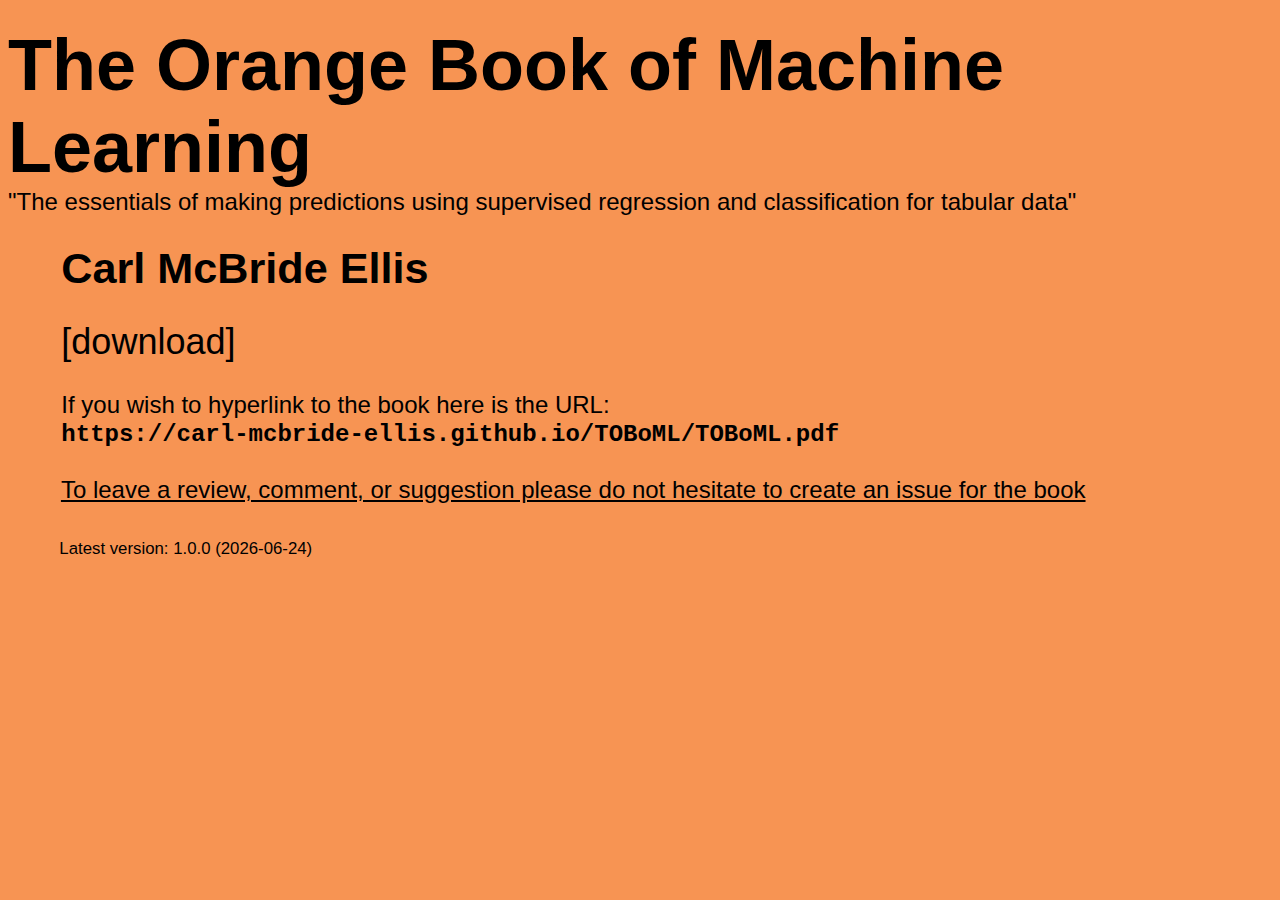
<file: TOBoML.html>
<?xml version="1.1" encoding="iso-8859-1"?>
<!DOCTYPE
 html PUBLIC "-//W3C//DTD XHTML 1.1//EN"
 "http://www.w3.org/TR/xhtml11/DTD/xhtml11.dtd">
<html xmlns="http://www.w3.org/1999/xhtml" xml:lang="en" >
<head>
      <title>"The Orange Book of Machine Learning"</title>
      <link rel="stylesheet" type="text/css" href="TOBoML.css" />
      <meta name="description" content="The Orange Book of Machine Learning by Carl McBride Ellis (ORCiD 0000-0003-2966-7530)"/>
      <meta name="Author" content="Carl McBride Ellis"/>
      <meta name="date" content="2024-06-27"/>
      <meta name="robots" content="index,follow"/>
</head>
<body>

<p>
<a href="https://carl-mcbride-ellis.github.io/TOBoML/TOBoML.pdf" class="titleLink">The Orange Book of Machine Learning</a> <br/>
"The essentials of making predictions using supervised regression and classification for tabular data"<br/>
<span class="authornolink">
<br/>
&nbsp; &nbsp; &nbsp; &nbsp; <a href="https://www.linkedin.com/in/carl-mcbride-ellis/" class="authorLink">Carl McBride Ellis</a><br/>
</span>
<br/>
&nbsp; &nbsp; &nbsp; &nbsp; <a href="https://carl-mcbride-ellis.github.io/TOBoML/TOBoML.pdf"  class="downloadLink">[download]</a><br/>
<br/>
&nbsp; &nbsp; &nbsp; &nbsp; If you wish to hyperlink to the book here is the URL: <br/>
&nbsp; &nbsp; &nbsp; &nbsp; <a href="https://carl-mcbride-ellis.github.io/TOBoML/TOBoML.pdf"  class="urlLink">https://carl-mcbride-ellis.github.io/TOBoML/TOBoML.pdf</a><br/>
<br/>
&nbsp; &nbsp; &nbsp; &nbsp; <a href="https://github.com/Carl-McBride-Ellis/TOBoML/issues"  class="issueLink">To leave a review, comment, or suggestion please do not hesitate to create an issue for the book</a><br/>
<br/>
&nbsp; &nbsp; &nbsp; &nbsp;<span class="versionLink" >  Latest version: 1.0.0 (2026-06-24)  </span><br/>
</p>


</body>
</html>
</file>
<file: carlmcbride.css>
A.doctorLink:link      { color: #808000 ;  background-color: #ffffff; text-decoration: none;}
         A.doctorLink:visited   { color: #808000 ;  background-color: #ffffff; text-decoration: none;}
         A.doctorLink:active    { color: #808000 ;  background-color: #ffffff; text-decoration: none;}
         A.doctorLink:hover     { text-decoration: underline; }

         A.pictureLink:link     { color: #808000 ;  background-color: #ffffff; text-decoration: none;}
         A.pictureLink:visited  { color: #808000 ;  background-color: #ffffff; text-decoration: none;}
         A.pictureLink:active   { color: #808000 ;  background-color: #ffffff; text-decoration: none;}
         A.pictureLink:hover    { text-decoration: underline; }

         .titleLink             { color: #556b2f ;  font-weight: bold;  font-style: normal;  background-color: #ffffff; text-decoration: none;}
         A.titleLink:link       { color: #556b2f ;  background-color: #ffffff; text-decoration: none;}
         A.titleLink:visited    { color: #556b2f ;  background-color: #ffffff; text-decoration: none;}
         A.titleLink:active     { color: #556b2f ;  background-color: #ffffff; text-decoration: none;}
         A.titleLink:hover      { text-decoration: underline; }

         A.authorLink:link      { color: #800000 ;  background-color: #ffffff; text-decoration: none;}
         A.authorLink:visited   { color: #800000 ;  background-color: #ffffff; text-decoration: none;}
         A.authorLink:active    { color: #800000 ;  background-color: #ffffff; text-decoration: none;}
         A.authorLink:hover     { text-decoration: underline; }
         .authornolink          { color: #800000;   font-family: Geneva, Sans-serif; font-size: 100%; background-color: #ffffff; text-decoration: none;}

         .journalLink           { color: #483d8b ;  font-weight: bold;  font-style: italic;  background-color: #ffffff; text-decoration: none;}
         A.journalLink:link     { color: #483d8b ;  background-color: #ffffff; text-decoration: none;}
         A.journalLink:visited  { color: #483d8b ;  background-color: #ffffff; text-decoration: none;}
         A.journalLink:active   { color: #483d8b ;  background-color: #ffffff; text-decoration: none;}
         A.journalLink:hover    { text-decoration: underline; }

         A.biogLink:link        { color: #556b2f ;  background-color: #ffffff; text-decoration: none;}
         A.biogLink:visited     { color: #556b2f ;  background-color: #ffffff; text-decoration: none;}
         A.biogLink:active      { color: #556b2f ;  background-color: #ffffff; text-decoration: none;}
         A.biogLink:hover       { text-decoration: underline; }

         body { background-color: #ffffff; text-align: left }

         body, textarea { color: #808000;                     font-family: Geneva, Sans-serif;                        font-size: 100%; background-color: #ffffff;}

         .headder       { color: #808000;                     font-family: Verdana, Arial, Helvetica, Sans-serif;     font-size: 140%; background-color: #ffffff;}
         .year          { color: #808000; font-weight: bold;  font-family: Geneva, Sans-serif;                        font-size: 120%; background-color: #ffffff;}
         .journrefbold  { color: #483d8b; font-weight: bold;  font-family: Geneva, Sans-serif;                        font-size: 100%; background-color: #ffffff;}
         .journref      { color: #483d8b;                     font-family: Geneva, Sans-serif;                        font-size: 100%; background-color: #ffffff;}
         .biogbig       { color: #808000; font-weight: bold;  font-family: Geneva, Sans-serif;                        font-size: 120%; background-color: #ffffff;}
         .biog          { color: #808000;                     font-family: Geneva, Sans-serif;                        font-size: 100%; background-color: #ffffff;}
         .italic        { color: #808000; font-weight:normal; font-family: "Times New Roman", serif;  font-style: italic; font-size: 110%; background-color: #ffffff;}
         .address       { color: #808000;                     font-family: Geneva, Sans-serif;                        font-size: 100%; background-color: #ffffff;}
         .copyright     { color: #483d8b; font-weight: bold;  font-family: Geneva, Sans-serif;                        font-size:  70%; background-color: #ffffff;}
         .modified      { color: #808000; font-style: italic; font-family: Geneva, Sans-serif;                        font-size: 100%; background-color: #ffffff;}

         h3             { color: #ffffff; font-weight:normal; font-family: Geneva, Sans-serif;                        font-size: 160%; 
                          padding:2px; margin-top: 0px; background: #FFF url(images/fade.jpg) repeat-y; text-align:left;   padding-left:10px } 

         h2             { color: #ffffff; font-weight:normal; font-family: "Times New Roman", serif;  font-style: italic;   font-size: 180%; 
                          padding:2px; margin-top: 0px; background: #FFF url(images/fade.jpg) repeat-y; text-align:left;   padding-left:10px } 

         p.top_right    { position:absolute; top:10px; right:10px;  }
         p.right    { position:absolute; right:10px;  }
         P.centered_title { margin-left: auto; margin-right: auto; width: 30em; font-size: 140% }
         P.centered { margin-left: auto; margin-right: auto; width: 50em }
         IMG.centered { display: block; margin-left: auto; margin-right: auto }
</file>
<file: TOBoML.css>
.titleLink             { color: #000000 ;  font-weight: bold;  font-style: normal;  font-size: 300%; background-color: #f79453; text-decoration: none;}
         A.titleLink:link       { color: #000000 ;  background-color: #f79453; text-decoration: none;}
         A.titleLink:visited    { color: #000000 ;  background-color: #f79453; text-decoration: none;}
         A.titleLink:active     { color: #000000 ;  background-color: #f79453; text-decoration: none;}
         A.titleLink:hover      { text-decoration: underline; }

         .authorLink             { color: #000000 ;  font-weight: bold;  font-style: normal;  font-size: 180%; background-color: #f79453; text-decoration: none;}
         A.authorLink:link       { color: #000000 ;  background-color: #f79453; text-decoration: none;}
         A.authorLink:visited    { color: #000000 ;  background-color: #f79453; text-decoration: none;}
         A.authorLink:active     { color: #000000 ;  background-color: #f79453; text-decoration: none;}
         A.authorLink:hover      { text-decoration: underline; }

         .downloadLink             { color: #000000 ;  font-weight: normal;  font-style: normal;  font-size: 150%; background-color: #f79453; text-decoration: none;}
         A.downloadLink:link       { color: #000000 ;  background-color: #f79453; text-decoration: none;}
         A.downloadLink:visited    { color: #000000 ;  background-color: #f79453; text-decoration: none;}
         A.downloadLink:active     { color: #000000 ;  background-color: #f79453; text-decoration: none;}
         A.downloadLink:hover      { text-decoration: underline; }

         .urlLink             { color: #000000 ;  font-weight: bold;  font-style: normal;  font-family: "Courier New", monospace; font-size: 100%; background-color: #f79453; text-decoration: none;}
         A.urlLink:link       { color: #000000 ;  background-color: #f79453; text-decoration: none;}
         A.urlLink:visited    { color: #000000 ;  background-color: #f79453; text-decoration: none;}
         A.urlLink:active     { color: #000000 ;  background-color: #f79453; text-decoration: none;}
         A.urlLink:hover      { text-decoration: underline; }

         .issueLink             { color: #000000 ;  font-weight: normal;  font-style: normal;  font-size: 100%; background-color: #f79453; text-decoration: none;}
         A.issueLink:link       { color: #000000 ;  background-color: #f79453; text-decoration: underline;}
         A.issueLink:visited    { color: #000000 ;  background-color: #f79453; text-decoration: underline;}
         A.issueLink:active     { color: #000000 ;  background-color: #f79453; text-decoration: underline;}
         A.issueLink:hover      { text-decoration: underline; }

         .versionLink             { color: #000000 ;  font-weight: normal;  font-style: normal;  font-size: 70%; background-color: #f79453; text-decoration: none;}
         A.versionLink:link       { color: #000000 ;  background-color: #f79453; text-decoration: none;}
         A.versionLink:visited    { color: #000000 ;  background-color: #f79453; text-decoration: none;}
         A.versionLink:active     { color: #000000 ;  background-color: #f79453; text-decoration: none;}
         A.versionLink:hover      { text-decoration: underline; }

         body { background-color: #f79453; text-align: left }

         body, textarea { color: #000000;                     font-family: Geneva, Sans-serif;                        font-size: 150%; background-color: #f79453;}

         .headder       { color: #808000;                     font-family: Verdana, Arial, Helvetica, Sans-serif;     font-size: 140%; background-color: #f79453;}
         .year          { color: #808000; font-weight: bold;  font-family: Geneva, Sans-serif;                        font-size: 120%; background-color: #f79453;}
         .journrefbold  { color: #483d8b; font-weight: bold;  font-family: Geneva, Sans-serif;                        font-size: 100%; background-color: #f79453;}
         .journref      { color: #483d8b;                     font-family: Geneva, Sans-serif;                        font-size: 100%; background-color: #f79453;}
         .biogbig       { color: #808000; font-weight: bold;  font-family: Geneva, Sans-serif;                        font-size: 120%; background-color: #f79453;}
         .biog          { color: #808000;                     font-family: Geneva, Sans-serif;                        font-size: 100%; background-color: #f79453;}
         .italic        { color: #808000; font-weight:normal; font-family: "Times New Roman", serif;  font-style: italic; font-size: 110%; background-color: #f79453;}
         .address       { color: #808000;                     font-family: Geneva, Sans-serif;                        font-size: 100%; background-color: #f79453;}
         .copyright     { color: #483d8b; font-weight: bold;  font-family: Geneva, Sans-serif;                        font-size:  70%; background-color: #f79453;}
         .modified      { color: #808000; font-style: italic; font-family: Geneva, Sans-serif;                        font-size: 100%; background-color: #f79453;}

         h3             { color: #f79453; font-weight:normal; font-family: Geneva, Sans-serif;                        font-size: 160%; 
                          padding:2px; margin-top: 0px; background: #FFF url(images/fade.jpg) repeat-y; text-align:left;   padding-left:10px } 

         h2             { color: #f79453; font-weight:normal; font-family: "Times New Roman", serif;  font-style: italic;   font-size: 180%; 
                          padding:2px; margin-top: 0px; background: #FFF url(images/fade.jpg) repeat-y; text-align:left;   padding-left:10px } 

         p.top_right    { position:absolute; top:10px; right:10px;  }
         p.right    { position:absolute; right:10px;  }
         P.centered_title { margin-left: auto; margin-right: auto; width: 30em; font-size: 140% }
         P.centered { margin-left: auto; margin-right: auto; width: 50em }
         IMG.centered { display: block; margin-left: auto; margin-right: auto }
</file>
